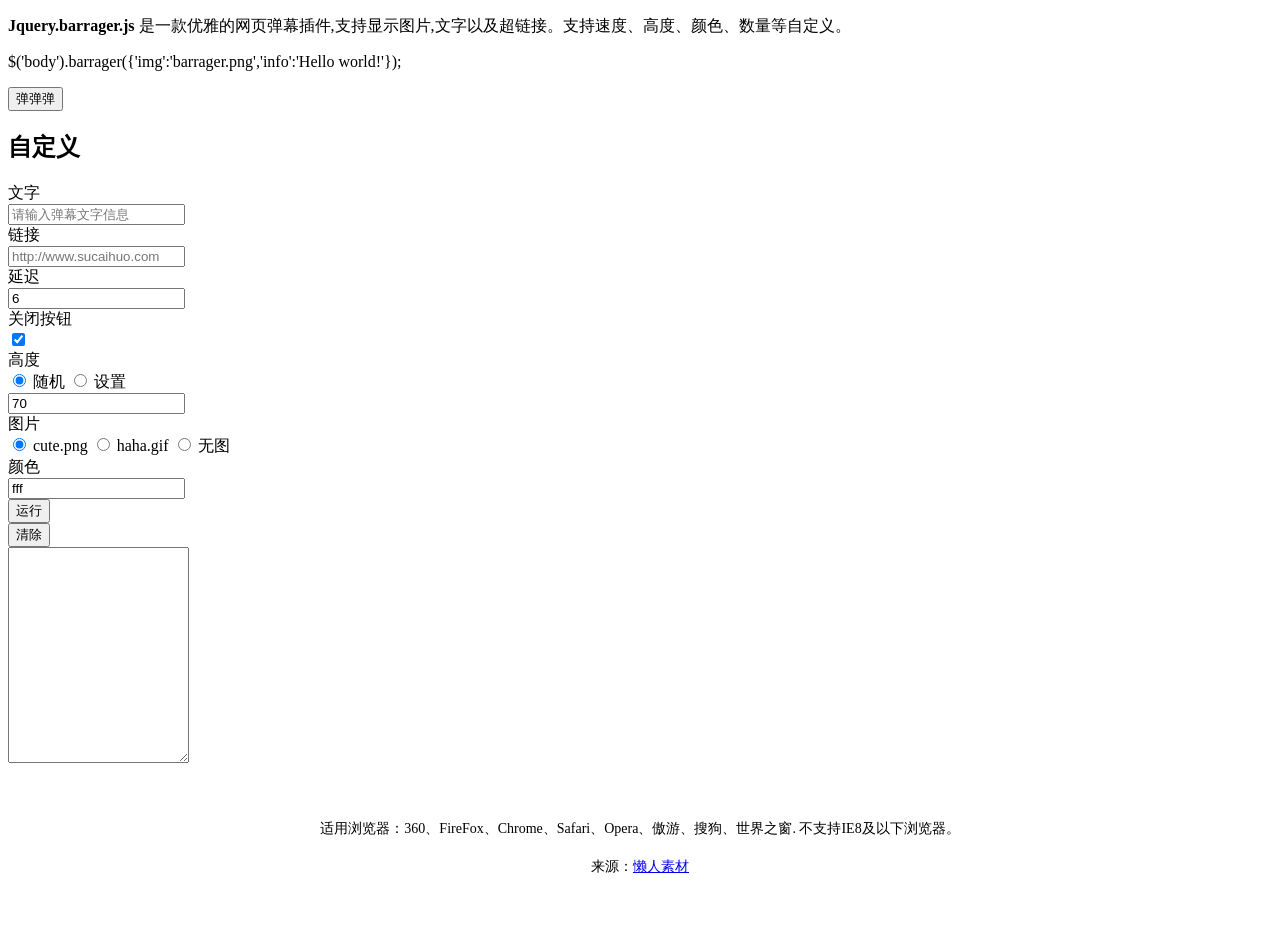
<file: barrager/index.html>
<!doctype html>
<html lang="zh">
<head>
<meta charset="UTF-8">
<meta http-equiv="X-UA-Compatible" content="IE=edge,chrome=1"> 
<meta name="viewport" content="width=device-width, initial-scale=1.0">
<title>可自定义的jQuery网页弹幕插件barrager</title>
<!-- <link rel="stylesheet" type="text/css" href="static/css/bootstrap.min.css" media="screen" />
<link rel="stylesheet" type="text/css" href="css/zzsc-demo.css">
<link rel="stylesheet" type="text/css" href="static/css/style.css" /> -->
<link rel="stylesheet" type="text/css" href="dist/css/barrager.css">
<!-- <link rel="stylesheet" type="text/css" href="static/pick-a-color/css/pick-a-color-1.2.3.min.css">
<link type="text/css" rel="stylesheet" href="static/syntaxhighlighter/styles/shCoreDefault.css"/> -->
</head>
<body class="bb-js">
<div class="zzsc-container">
	<div class="container">
		<section class="bb-section">
				<div class="lead-top">
					<p class="lead">
						<b>Jquery.barrager.js</b>  是一款优雅的网页弹幕插件,支持显示图片,文字以及超链接。支持速度、高度、颜色、数量等自定义。
					</p>
					<div class="text-center">
						<p class="hidden-xs bb-code code-leader">
							$('<span class="bb-code-string">body</span>').barrager(<span class="bb-code-string">{'img':'barrager.png','info':'Hello world!'}</span>);</br>
						</p>
						<p>
							<button  class="bb-trigger btn btn-primary btn-lg  bb-light-blue"  onclick="run_example()"> 弹弹弹</button>
						</p>
					</div>
				</div>
			</section>
			<section id="custom" class="bb-section">
			<div class="page-header">
				<h2>自定义</h2>
			</div>
			<div class="row">
				<div class="col-md-6">
					<form class="form-horizontal">
						<div class="form-group">
							<label class="col-sm-2 control-label" >文字</label>
							<div class="col-sm-6">
								<input class="form-control" name="info" type="text" placeholder="请输入弹幕文字信息"/>
							</div>
						</div>
						<div class="form-group">
							<label class="col-sm-2 control-label" >链接</label>
							<div class="col-sm-6">
								<input class="form-control" name="href" type="text" placeholder="http://www.sucaihuo.com"/>
							</div>
						</div>
						<div class="form-group">
							<label class="col-sm-2 control-label" >延迟</label>
							<div class="col-sm-2">
								<input  class="form-control"  name="speed" type="text" placeholder="6" value="6" />
							</div>
					  
							<label class="col-sm-2 control-label" >关闭按钮</label>
							<div class="col-sm-2">
								<input  class="form-control"  name="close" type="checkbox" checked   >
							</div>
							
						</div>
						<div class="form-group">
							<label class="col-sm-2 control-label" >高度</label>
							<div class="col-sm-4">
								<label class="radio-inline">
								  <input type="radio" name="bottomradio"   value="0" checked="checked"> 随机
								</label>
								<label class="radio-inline">                    
								   <input type="radio" name="bottomradio"   value="1" > 设置
								</label>
							</div>
							<div class="col-sm-2">
								<input class="form-control" name="bottom" type="text" placeholder="70"  value="70"   />
							</div>
						</div>
						<div class="form-group">
							<label class="col-sm-2 control-label" >图片</label>
							<div class="col-sm-6">
								<label class="radio-inline">
								  <input type="radio" name="img"  value="cute.png" checked=""> cute.png
								</label>
								<label class="radio-inline">
								  <input type="radio" name="img"  value="haha.gif"> haha.gif
								</label>
								<label class="radio-inline">
								  <input type="radio" name="img"   value="none">  无图
								</label>
							</div>
						</div>
						<div class="form-group">
							<label class="col-sm-2 control-label" >颜色</label>
							<div class="col-sm-6">
								<input type="text" value="fff" name="color" class="pick-a-color form-control">
							</div>
						</div>
					</form>
						<div class="form-group">
							<label class="col-sm-3 control-label" ></label>
							<div class="col-sm-3">
								<button  class="btn btn-primary   bb-light-blue"  onclick="run()"> 运行</button>
							</div>
														<div class="col-sm-3">
								<button  class="btn btn-warning   "  onclick="clear_barrage()"> 清除</button>
							</div>
						</div>
				</div>
				<div class="col-md-6">
						<textarea class="form-control" id="barrager-code" rows="14"  ></textarea>
				</div>
			</div>

			
		</section>
	</div>
</div>

<script type="text/javascript" src="js/jquery-1.11.0.min.js"></script>
<!-- <script type="text/javascript" src="static/js/bootstrap.min.js"></script>
<script type="text/javascript" src="static/js/tinycolor-0.9.15.min.js"></script>   -->
<script type="text/javascript" src="dist/js/jquery.barrager.min.js"></script>
<!-- <script type="text/javascript" src="static/syntaxhighlighter/scripts/shCore.js"></script>
<script type="text/javascript" src="static/syntaxhighlighter/scripts/shBrushJScript.js"></script>
<script type="text/javascript" src="static/syntaxhighlighter/scripts/shBrushPhp.js"></script>
<script type="text/javascript" src="static/pick-a-color/js/pick-a-color-1.2.3.min.js"></script>   -->
<script type="text/javascript">

String.prototype.format = function(args) {
	var result = this;
	if (arguments.length < 1) {
		return result;
	}
	var data = arguments;        
	if (arguments.length == 1 && typeof (args) == "object") {
		data = args;
	}
	for (var key in data) {
		var value = data[key];
		if (undefined != value) {
			result = result.replace("{" + key + "}", value);
		}
	}
	return result;
}
var  barrager_code=
	'var item={\n'+
	"   img:'{img}', //图片 \n"+
	"   info:'{info}', //文字 \n"+
	"   href:'{href}', //链接 \n"+
	"   close:{close}, //显示关闭按钮 \n"+
	"   speed:{speed}, //延迟,单位秒,默认6 \n"+
	"   bottom:{bottom}, //距离底部高度,单位px,默认随机 \n"+
	"   color:'{color}', //颜色,默认白色 \n"+
	"   old_ie_color:'{old_ie_color}', //ie低版兼容色,不能与网页背景相同,默认黑色 \n"+
	" }\n"+
	"$('body').barrager(item);"
	;

$(function() {

	SyntaxHighlighter.all();
	$(".pick-a-color").pickAColor();
   
	var  default_item={
			'img':'static/heisenberg.png',
			'info':'弹幕文字信息',
			'href':'http://sc.chinaz.com',
			'close':true,
			'speed':6,
			'bottom':70,
			'color':'#fff' ,
			'old_ie_color':'#000000'
		};
	var item={'img':'static/img/heisenberg.png','href':'http://www.baidu.com','info':'Jquery.barrager.js 专业的网页弹幕插件'};
	//item1={'href':'http://www.baidu.com','info':'这是一条很长很长的字幕','close':false};
	$('#barrager-code').val(barrager_code.format(default_item));


	$('body').barrager(item);
	 //每条弹幕发送间隔
	var looper_time=3*1000;
	//是否首次执行
	var run_once=true;
   // do_barrager();

	function do_barrager(){
		if(run_once ){
			//如果是首次执行,则设置一个定时器,并且把首次执行置为false
			looper=setInterval(do_barrager,looper_time);                
			run_once=false;
		}
		//获取
		$.getJSON('server.php?mode=1',function(data){
			//是否有数据
			if(data.info){

				 $('body').barrager(data);
			}

		});
	}

	function barrager(){
	}
});

function  run(){

	var  info=$('input[name=info]').val();
	(info == '' ) ?  info='请填写弹幕文字' : info=info;
	var  href=$('input[name=href]').val();
	var  speed=parseInt($('input[name=speed]').val());
	var  bottom=parseInt($('input[name=bottom]').val());
	var  code=barrager_code;
	if($('input:radio[name=bottomradio]:checked').val() == 0){
	var  window_height=$(window).height()-150;
	bottom=Math.floor(Math.random()*window_height+40);
	code=code.replace("   bottom:{bottom}, //距离底部高度,单位px,默认随机 \n",'');

	}

	var  img=$('input:radio[name=img]:checked').val();
	
	if   (img == 'none' ){

		code=code.replace("   img:'{img}', //图片 \n",'');
	}
	var  item={
			'img':'static/img/'+img,
			'info':info,
			'href':href,
			'close':true,
			'speed':speed,
			'bottom':bottom,
			'color':'#'+$('input[name=color').val(),
			'old_ie_color':'#'+$('input[name=color').val()
			};

	 if(!$('input[name=close]').is(':checked')){


		item.close=false;


	}
	code=code.format(item);
	console.log(code);
	$('#barrager-code').val(code);
	eval(code);
}

function  clear_barrage(){

	$.fn.barrager.removeAll();
}
function  run_example(){

var example_item={'img':'static/img/heisenberg.png','info':'Hello world!'};
$('body').barrager(example_item);
return false;

}

</script>

<div style="text-align:center;margin:50px 0; font:normal 14px/24px 'MicroSoft YaHei';">
<p>适用浏览器：360、FireFox、Chrome、Safari、Opera、傲游、搜狗、世界之窗. 不支持IE8及以下浏览器。</p>
<p>来源：<a href="http://www.lanrenzhijia.com/" target="_blank">懒人素材</a></p>
</div>
</body>
</html>
</file>
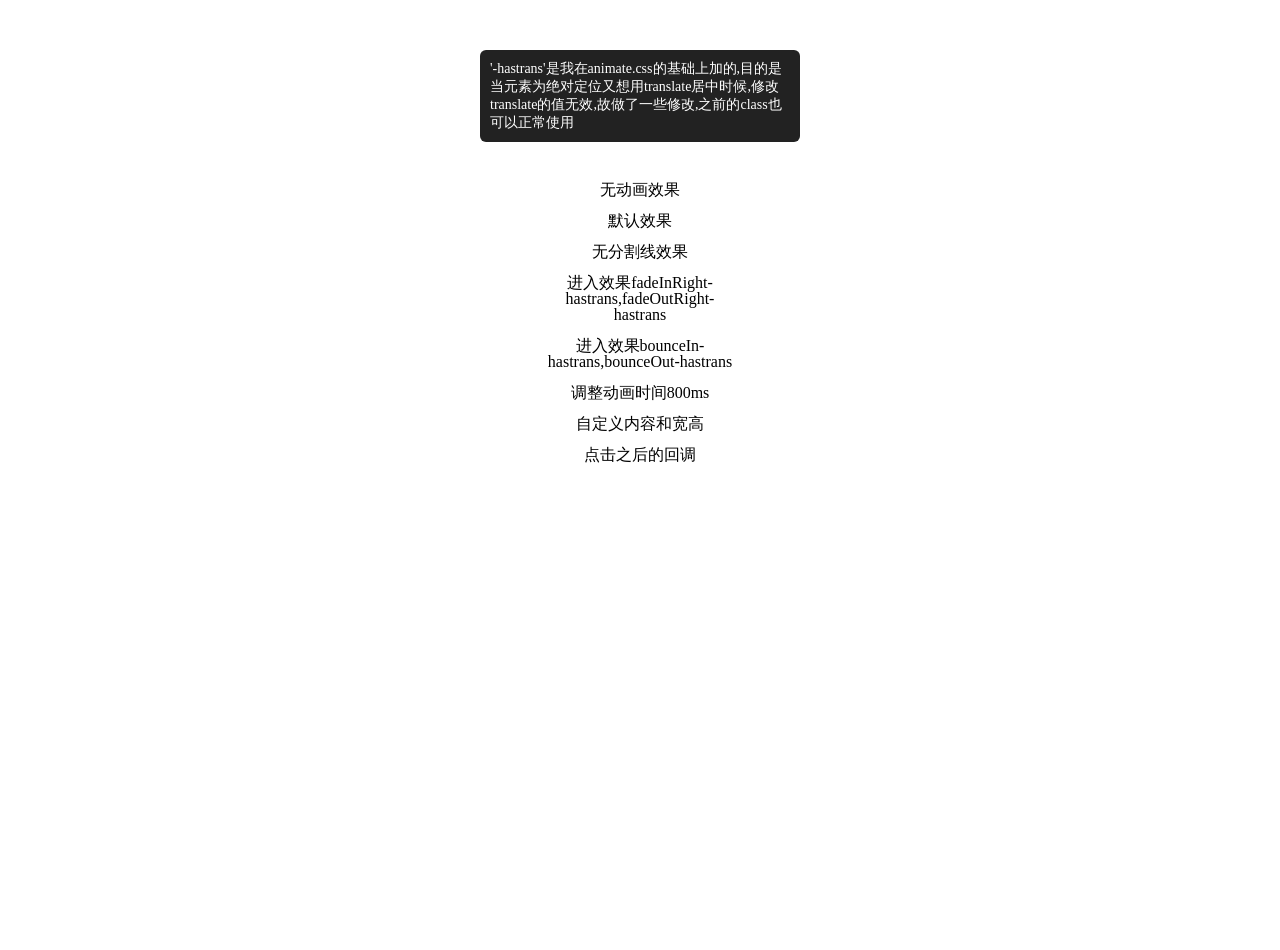
<file: chat_box/index.html>
<!DOCTYPE html>
<html lang="en">
<head>
	<meta charset="UTF-8">
	<title>centerMenu的测试</title>
	<link rel="shortcut icon" href="http://www.daiwei.org/index/images/logo/favicon.ico">
	<meta name="viewport" content="width=device-width, initial-scale=1.0,maximum-scale=1.0, user-scalable=no"/>
	<link rel="stylesheet" href="http://www.daiwei.org/global/css/global.css">
	<link rel="stylesheet" href="css/animate.css">
	<link rel="stylesheet" href="http://www.daiwei.org/components/toast/css/toast.css">	
	<link rel="stylesheet" href="css/centermenu.css">
</head>

<style>
	body,html{
		height: 100%;
		/*display: flex;
		align-items: center;
		justify-content: center;
		flex-direction: column;*/
	}

	.ul-centermenu{
		width: 200px;
		margin: 0 auto;
	}

	.ul-centermenu li{
		width: 100%;
		text-align: center;
		margin-bottom: 15px;
	}

</style>

<body>
	<p style="width: 300px;margin: 50px auto;background: #222;color: #fff;margin-bottom: 40px;border-radius: 6px;padding: 10px;font-size: 14px;line-height: normal;">'-hastrans'是我在animate.css的基础上加的,目的是当元素为绝对定位又想用translate居中时候,修改translate的值无效,故做了一些修改,之前的class也可以正常使用</p>
	<ul class="ul-centermenu">
		<li class="dw-btn btn-danger has-hover centermenu" onclick="centermenu0()">无动画效果</li>
		<li class="dw-btn btn-success has-hover centermenu" onclick="centermenu1()">默认效果</li>
		<li class="dw-btn btn-primary has-hover centermenu" onclick="centermenu2()">无分割线效果</li>
		<li class="dw-btn btn-danger has-hover centermenu" onclick="centermenu3()">进入效果fadeInRight-hastrans,fadeOutRight-hastrans</li>
		<li class="dw-btn btn-warning has-hover centermenu" onclick="centermenu4()">进入效果bounceIn-hastrans,bounceOut-hastrans</li>
		<li class="dw-btn btn-success has-hover centermenu" onclick="centermenu5()">调整动画时间800ms</li>
		<li class="dw-btn btn-primary has-hover centermenu" onclick="centermenu6()">自定义内容和宽高</li>
		<li class="dw-btn btn-danger has-hover centermenu" onclick="centermenu7()">点击之后的回调</li>
	</ul>
</body>

<script src="js/jquery-1.7.2.min.js"></script>
<!-- <script src="http://www.daiwei.org/components/toast/js/toast.js"></script> -->
<script src="js/centermenu.js"></script>
<script>
	function centermenu0(){
		$('body').centermenu({
			duration:0,
		});
	}

	function centermenu1(){
		$('body').centermenu();
	}

	function centermenu2(){
		$('body').centermenu({
			hasLineBorder:false,
		});
	}

	function centermenu3(){
		$('body').centermenu({
			animateIn:'fadeInRight-hastrans',
			animateOut:'fadeOutRight-hastrans',
			hasLineBorder:false,
			duration:800,
		});
	}

	function centermenu4(){
		$('body').centermenu({
			animateIn:'bounceIn-hastrans',
			animateOut:'bounceOut-hastrans',
			hasLineBorder:false,
		});
	}

	function centermenu5(){
		$('body').centermenu({
			animateIn:'bounceIn-hastrans',
			animateOut:'bounceOut-hastrans',
			hasLineBorder:false,
			duration:800,
		});
	}

	function centermenu6(){
		$('body').centermenu({
			animateIn:'bounceIn-hastrans',
			animateOut:'bounceOut-hastrans',
			hasLineBorder:false,
			duration:300,
			source:['复制','分享','搜索'],
			liWidth:300,
			liHeight:50,
		});
	}

	function centermenu7(){
		$('body').centermenu({
			animateIn:'fadeInDownBig-hastrans',
			animateOut:'fadeOutDownBig-hastrans',
			hasLineBorder:false,
			duration:600,
			source:['复制','分享','搜索'],
			liWidth:300,
			liHeight:50,
			click:function(ret){
				//这里的showMessage是调用的另一个插件  toast
				showMessage(JSON.stringify(ret));
			}
		});
	}
</script>
</html>
</file>
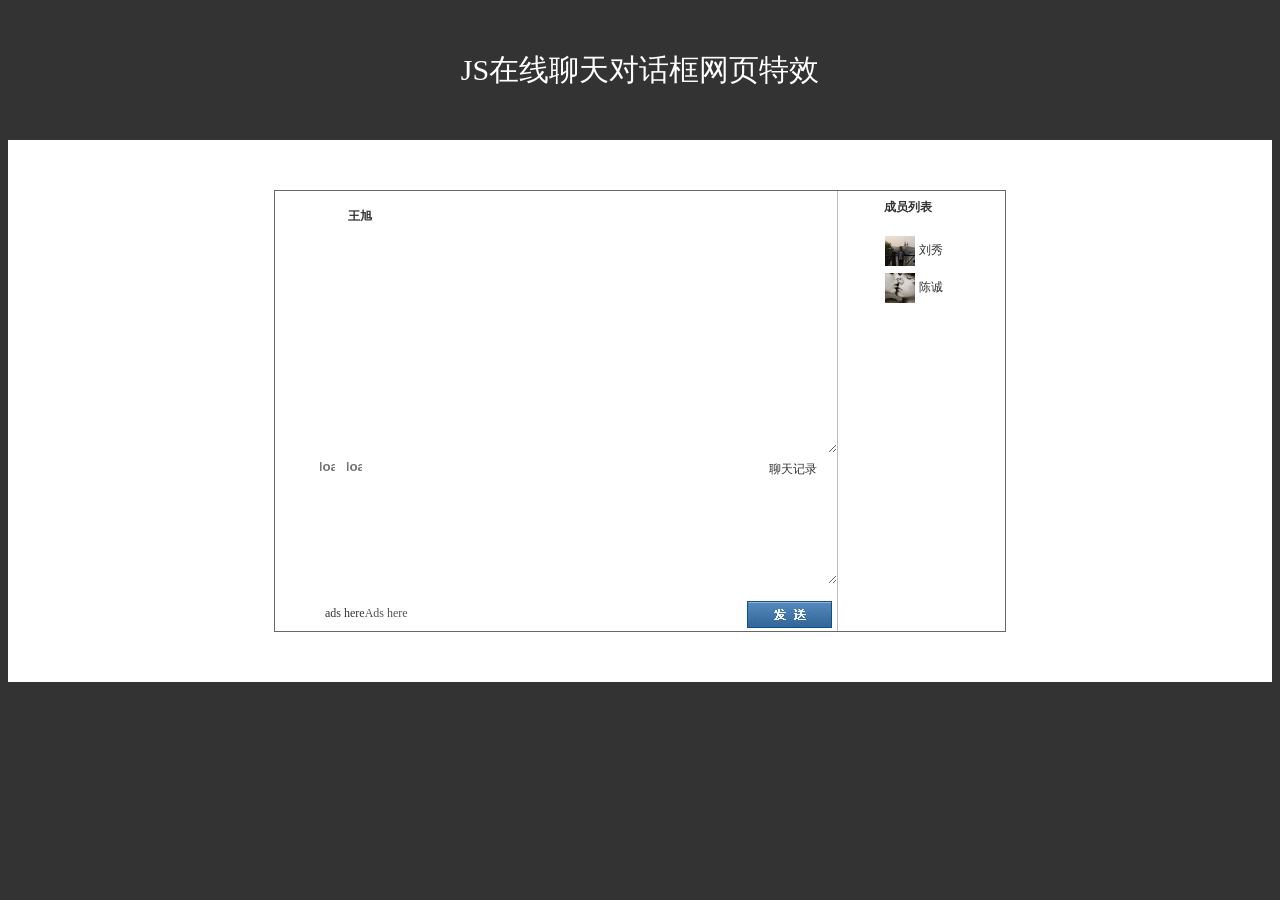
<file: client/qqchat.html>
<!DOCTYPE html PUBLIC "-//W3C//DTD XHTML 1.0 Transitional//EN" "http://www.w3.org/TR/xhtml1/DTD/xhtml1-transitional.dtd">
<html xmlns="http://www.w3.org/1999/xhtml">

<head>
    <meta http-equiv="Content-Type" content="text/html; charset=utf8" />
    <title>JS在线聊天对话框网页特效</title>
    <link rel="stylesheet" type="text/css" href="css/chat.css" />
    <script type="text/javascript" src="js/jquery-2.1.1.min.js"></script>
</head>

<body class="keBody">
    <h1 class="keTitle">JS在线聊天对话框网页特效</h1>
    <div class="kePublic">
        <!--效果html开始-->
        <div class="content">
            <div class="chatBox">
                <div class="chatLeft">
                    <div class="chat01">
                        <div class="chat01_title">
                            <ul class="talkTo">
                                <li><a href="javascript:;">王旭</a></li>
                            </ul>
                            <a class="close_btn" href="javascript:;"></a>
                        </div>
                        <div class="chat01_content">
                            <div class="message_box mes1">
                            </div>
                            <div class="message_box mes2">
                            </div>
                            <div class="message_box mes3" style="display: block;">
                            </div>
                            <div class="message_box mes4">
                            </div>
                            <div class="message_box mes5">
                            </div>
                            <div class="message_box mes6">
                            </div>
                            <div class="message_box mes7">
                            </div>
                            <div class="message_box mes8">
                            </div>
                            <div class="message_box mes9">
                            </div>
                            <div class="message_box mes10">
                            </div>
                        </div>
                    </div>
                    <div class="chat02">
                        <div class="chat02_title">
                            <a class="chat02_title_btn ctb01" href="javascript:;"></a>
                            <a class="chat02_title_btn ctb02" href="javascript:;" title="选择文件">
                                <embed width="15" height="16" flashvars="swfid=2556975203&amp;maxSumSize=50&amp;maxFileSize=50&amp;maxFileNum=1&amp;multiSelect=0&amp;uploadAPI=http%3A%2F%2Fupload.api.weibo.com%2F2%2Fmss%2Fupload.json%3Fsource%3D209678993%26tuid%3D1887188824&amp;initFun=STK.webim.ui.chatWindow.msgToolBar.upload.initFun&amp;sucFun=STK.webim.ui.chatWindow.msgToolBar.upload.sucFun&amp;errFun=STK.webim.ui.chatWindow.msgToolBar.upload.errFun&amp;beginFun=STK.webim.ui.chatWindow.msgToolBar.upload.beginFun&amp;showTipFun=STK.webim.ui.chatWindow.msgToolBar.upload.showTipFun&amp;hiddenTipFun=STK.webim.ui.chatWindow.msgToolBar.upload.hiddenTipFun&amp;areaInfo=0-16|12-16&amp;fExt=*.jpg;*.gif;*.jpeg;*.png|*&amp;fExtDec=选择图片|选择文件"
                                    data="upload.swf" wmode="transparent" bgcolor="" allowscriptaccess="always" allowfullscreen="true"
                                    scale="noScale" menu="false" type="application/x-shockwave-flash" src="http://service.weibo.com/staticjs/tools/upload.swf?v=36c9997f1313d1c4"
                                    id="swf_3140">
                            </a>
                            <a class="chat02_title_btn ctb03" href="javascript:;" title="选择附件">
                                <embed width="15" height="16" flashvars="swfid=2556975203&amp;maxSumSize=50&amp;maxFileSize=50&amp;maxFileNum=1&amp;multiSelect=0&amp;uploadAPI=http%3A%2F%2Fupload.api.weibo.com%2F2%2Fmss%2Fupload.json%3Fsource%3D209678993%26tuid%3D1887188824&amp;initFun=STK.webim.ui.chatWindow.msgToolBar.upload.initFun&amp;sucFun=STK.webim.ui.chatWindow.msgToolBar.upload.sucFun&amp;errFun=STK.webim.ui.chatWindow.msgToolBar.upload.errFun&amp;beginFun=STK.webim.ui.chatWindow.msgToolBar.upload.beginFun&amp;showTipFun=STK.webim.ui.chatWindow.msgToolBar.upload.showTipFun&amp;hiddenTipFun=STK.webim.ui.chatWindow.msgToolBar.upload.hiddenTipFun&amp;areaInfo=0-16|12-16&amp;fExt=*.jpg;*.gif;*.jpeg;*.png|*&amp;fExtDec=选择图片|选择文件"
                                    data="upload.swf" wmode="transparent" bgcolor="" allowscriptaccess="always" allowfullscreen="true"
                                    scale="noScale" menu="false" type="application/x-shockwave-flash" src="http://service.weibo.com/staticjs/tools/upload.swf?v=36c9997f1313d1c4"
                                    id="swf_3140">
                            </a>
                            <label class="chat02_title_t">
                            <a href="chat.htm" target="_blank">聊天记录</a></label>
                            <div class="wl_faces_box">
                                <div class="wl_faces_content">
                                    <div class="title">
                                        <ul>
                                            <li class="title_name">常用表情</li>
                                            <li class="wl_faces_close"><span>&nbsp;</span></li>
                                        </ul>
                                    </div>
                                    <div class="wl_faces_main">
                                        <ul>
                                            <li><a href="javascript:;">
                                            <img src="img/emo_01.gif" /></a></li>
                                            <li><a href="javascript:;">
                                                <img src="img/emo_02.gif" /></a></li>
                                            <li><a href="javascript:;">
                                                    <img src="img/emo_03.gif" /></a></li>
                                            <li><a href="javascript:;">
                                            <img src="img/emo_04.gif" /></a></li>
                                            <li><a href="javascript:;">
                                                <img src="img/emo_05.gif" /></a></li>
                                            <li><a href="javascript:;">
                                                    <img src="img/emo_06.gif" /></a></li>
                                            <li><a href="javascript:;">
                                            <img src="img/emo_07.gif" /></a></li>
                                            <li><a href="javascript:;">
                                                <img src="img/emo_08.gif" /></a></li>
                                            <li><a href="javascript:;">
                                                    <img src="img/emo_09.gif" /></a></li>
                                            <li><a href="javascript:;">
                                            <img src="img/emo_10.gif" /></a></li>
                                            <li><a href="javascript:;">
                                                <img src="img/emo_11.gif" /></a></li>
                                            <li><a href="javascript:;">
                                                    <img src="img/emo_12.gif" /></a></li>
                                            <li><a href="javascript:;">
                                            <img src="img/emo_13.gif" /></a></li>
                                            <li><a href="javascript:;">
                                                <img src="img/emo_14.gif" /></a></li>
                                            <li><a href="javascript:;">
                                                    <img src="img/emo_15.gif" /></a></li>
                                            <li><a href="javascript:;">
                                            <img src="img/emo_16.gif" /></a></li>
                                            <li><a href="javascript:;">
                                                <img src="img/emo_17.gif" /></a></li>
                                            <li><a href="javascript:;">
                                                    <img src="img/emo_18.gif" /></a></li>
                                            <li><a href="javascript:;">
                                            <img src="img/emo_19.gif" /></a></li>
                                            <li><a href="javascript:;">
                                                <img src="img/emo_20.gif" /></a></li>
                                            <li><a href="javascript:;">
                                                    <img src="img/emo_21.gif" /></a></li>
                                            <li><a href="javascript:;">
                                            <img src="img/emo_22.gif" /></a></li>
                                            <li><a href="javascript:;">
                                                <img src="img/emo_23.gif" /></a></li>
                                            <li><a href="javascript:;">
                                                    <img src="img/emo_24.gif" /></a></li>
                                            <li><a href="javascript:;">
                                            <img src="img/emo_25.gif" /></a></li>
                                            <li><a href="javascript:;">
                                                <img src="img/emo_26.gif" /></a></li>
                                            <li><a href="javascript:;">
                                                    <img src="img/emo_27.gif" /></a></li>
                                            <li><a href="javascript:;">
                                            <img src="img/emo_28.gif" /></a></li>
                                            <li><a href="javascript:;">
                                                <img src="img/emo_29.gif" /></a></li>
                                            <li><a href="javascript:;">
                                                    <img src="img/emo_30.gif" /></a></li>
                                            <li><a href="javascript:;">
                                            <img src="img/emo_31.gif" /></a></li>
                                            <li><a href="javascript:;">
                                                <img src="img/emo_32.gif" /></a></li>
                                            <li><a href="javascript:;">
                                                    <img src="img/emo_33.gif" /></a></li>
                                            <li><a href="javascript:;">
                                            <img src="img/emo_34.gif" /></a></li>
                                            <li><a href="javascript:;">
                                                <img src="img/emo_35.gif" /></a></li>
                                            <li><a href="javascript:;">
                                                    <img src="img/emo_36.gif" /></a></li>
                                            <li><a href="javascript:;">
                                            <img src="img/emo_37.gif" /></a></li>
                                            <li><a href="javascript:;">
                                                <img src="img/emo_38.gif" /></a></li>
                                            <li><a href="javascript:;">
                                                    <img src="img/emo_39.gif" /></a></li>
                                            <li><a href="javascript:;">
                                            <img src="img/emo_40.gif" /></a></li>
                                            <li><a href="javascript:;">
                                                <img src="img/emo_41.gif" /></a></li>
                                            <li><a href="javascript:;">
                                                    <img src="img/emo_42.gif" /></a></li>
                                            <li><a href="javascript:;">
                                            <img src="img/emo_43.gif" /></a></li>
                                            <li><a href="javascript:;">
                                                <img src="img/emo_44.gif" /></a></li>
                                            <li><a href="javascript:;">
                                                    <img src="img/emo_45.gif" /></a></li>
                                            <li><a href="javascript:;">
                                            <img src="img/emo_46.gif" /></a></li>
                                            <li><a href="javascript:;">
                                                <img src="img/emo_47.gif" /></a></li>
                                            <li><a href="javascript:;">
                                                    <img src="img/emo_48.gif" /></a></li>
                                            <li><a href="javascript:;">
                                            <img src="img/emo_49.gif" /></a></li>
                                            <li><a href="javascript:;">
                                                <img src="img/emo_50.gif" /></a></li>
                                            <li><a href="javascript:;">
                                                    <img src="img/emo_51.gif" /></a></li>
                                            <li><a href="javascript:;">
                                            <img src="img/emo_52.gif" /></a></li>
                                            <li><a href="javascript:;">
                                                <img src="img/emo_53.gif" /></a></li>
                                            <li><a href="javascript:;">
                                                    <img src="img/emo_54.gif" /></a></li>
                                            <li><a href="javascript:;">
                                            <img src="img/emo_55.gif" /></a></li>
                                            <li><a href="javascript:;">
                                                <img src="img/emo_56.gif" /></a></li>
                                            <li><a href="javascript:;">
                                                    <img src="img/emo_57.gif" /></a></li>
                                            <li><a href="javascript:;">
                                            <img src="img/emo_58.gif" /></a></li>
                                            <li><a href="javascript:;">
                                                <img src="img/emo_59.gif" /></a></li>
                                            <li><a href="javascript:;">
                                                    <img src="img/emo_60.gif" /></a></li>
                                        </ul>
                                    </div>
                                </div>
                                <div class="wlf_icon">
                                </div>
                            </div>
                        </div>
                        <div class="chat02_content">
                            <textarea id="textarea"></textarea>
                        </div>
                        <div class="chat02_bar">
                            <ul>
                                <li style="left: 20px; top: 10px; padding-left: 30px;">ads here<a href="http://www.jq22.com/" target="_blank">Ads here</a></li>
                                <li style="right: 5px; top: 5px;"><a href="javascript:;">
                                <img src="img/send_btn.jpg"></a></li>
                            </ul>
                        </div>
                    </div>
                </div>
                <div class="chatRight">
                    <div class="chat03">
                        <div class="chat03_title">
                            <label class="chat03_title_t">
                            成员列表</label>
                        </div>
                        <div class="chat03_content">
                            <ul>
                                <li>
                                    <label class="online">
                                </label>
                                    <a href="javascript:;">
                                    <img src="img/head/2013.jpg"></a><a href="javascript:;"
                                        class="chat03_name">刘秀</a>
                                </li>
                                <li>
                                    <label class="offline">
                                </label>
                                    <a href="javascript:;">
                                    <img src="img/head/2014.jpg"></a><a href="javascript:;"
                                        class="chat03_name">陈诚</a>
                                </li>
                            </ul>
                        </div>
                    </div>
                </div>
                <div style="clear: both;"></div>
            </div>
        </div>
        <!--效果html结束-->
    </div>
    <script type="text/javascript" src="js/chat.js"></script>
</body>

</html>
</file>
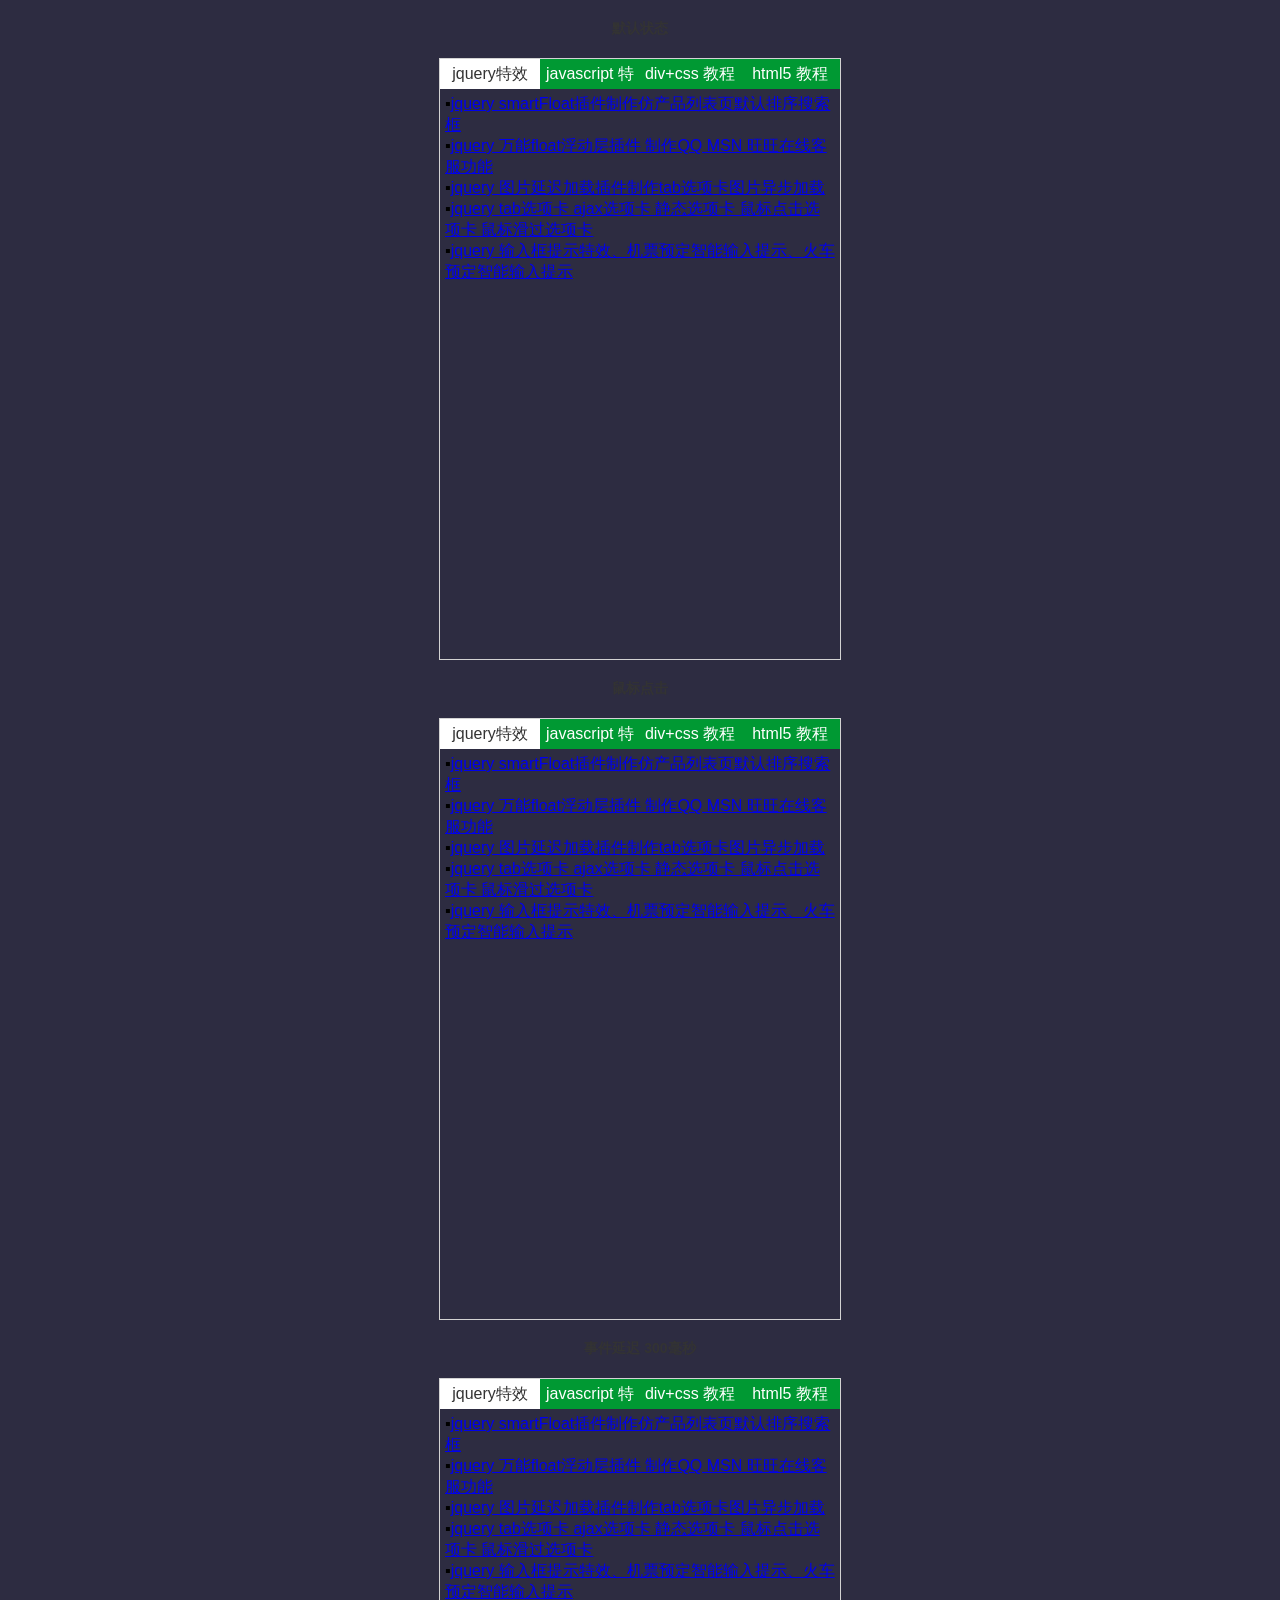
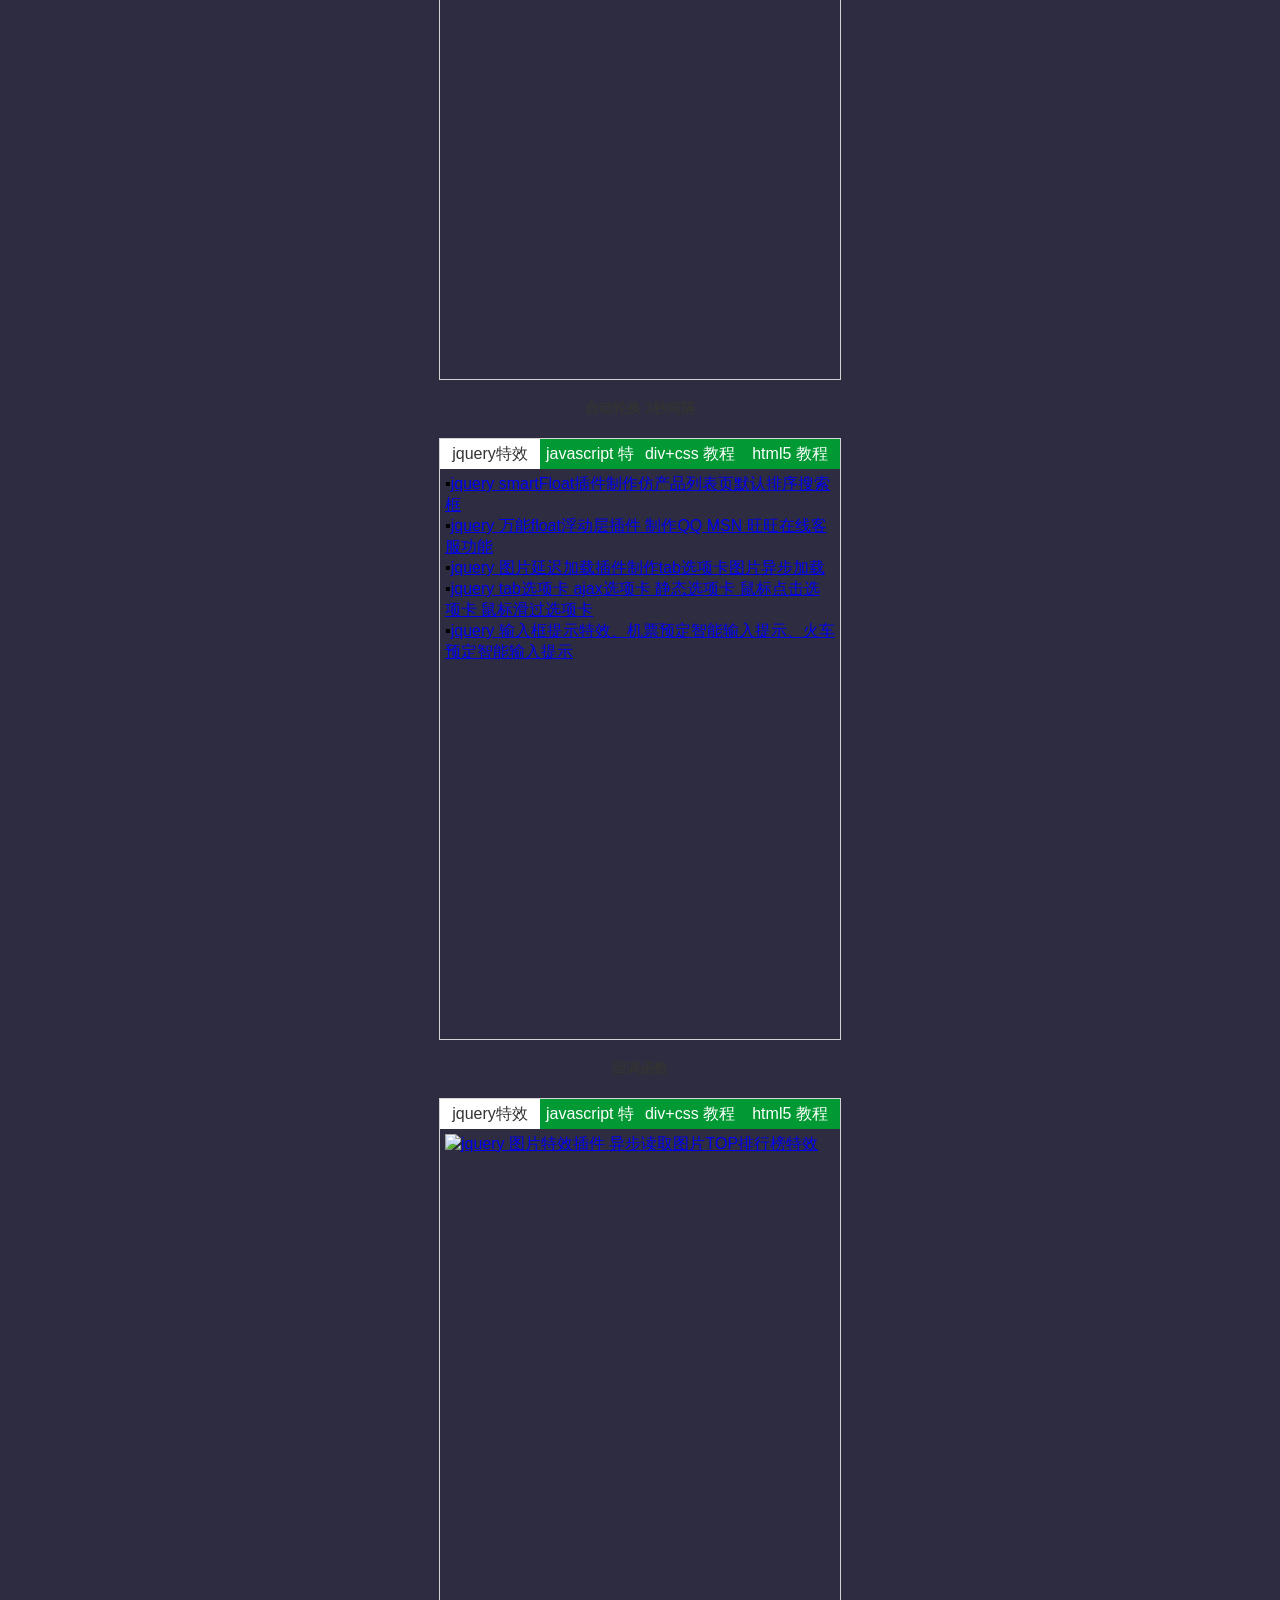
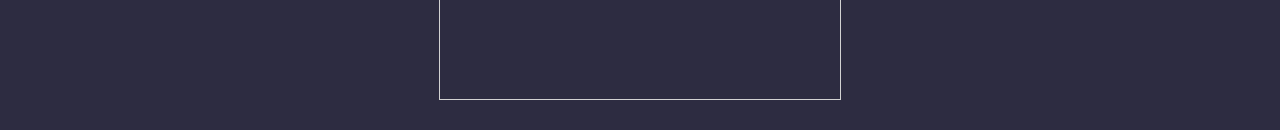
<file: client/tabs.html>
<!DOCTYPE html PUBLIC "-//W3C//DTD XHTML 1.0 Transitional//EN" "http://www.w3.org/TR/xhtml1/DTD/xhtml1-transitional.dtd">

<html xmlns="http://www.w3.org/1999/xhtml">

<head>

<meta http-equiv="Content-Type" content="text/html; charset=utf-8" />

<title>jquery tabs</title>

<link rel="stylesheet" type="text/css" href="css/popup.css">

</head>


<body>







<h3>默认状态</h3>

		

		<div class="box demo1">

			<ul class="tab_menu">

				<li class="current"><a href="http://www.jq22.com/">jquery特效</a></li>

				<li><a href="http://www.jq22.com/">javascript 特效</a></li>

				<li><a href="http://www.jq22.com/">div+css 教程</a></li>

				<li><a href="http://www.jq22.com/">html5 教程</a></li>

			</ul>

			<div class="tab_box">

				<div>

					<ul>

						<li><span>▪</span><a href="http://www.jq22.com/" title="jquery smartFloat插件制作仿产品列表页默认排序搜索框">jquery smartFloat插件制作仿产品列表页默认排序搜索框</a></li>

						<li><span>▪</span><a href="http://www.jq22.com/" title="jquery 万能float浮动层插件 制作QQ MSN 旺旺在线客服功能">jquery 万能float浮动层插件 制作QQ MSN 旺旺在线客服功能</a></li>

						<li><span>▪</span><a href="http://www.jq22.com/" title="jquery 图片延迟加载插件制作tab选项卡图片异步加载">jquery 图片延迟加载插件制作tab选项卡图片异步加载</a></li>

						<li><span>▪</span><a href="http://www.jq22.com/" title="jquery tab选项卡 ajax选项卡 静态选项卡 鼠标点击选项卡 鼠标滑过选项卡">jquery tab选项卡 ajax选项卡 静态选项卡 鼠标点击选项卡 鼠标滑过选项卡</a></li>

						<li><span>▪</span><a href="http://www.jq22.com/" title="jquery 输入框提示特效、机票预定智能输入提示、火车预定智能输入提示">jquery 输入框提示特效、机票预定智能输入提示、火车预定智能输入提示</a></li>

					</ul>

				</div>

				<div class="hide">

					<ul>

						<li><span>▪</span><a href="http://www.jq22.com/" title="javascript jscolor colorpicker js颜色选择器插件10多种调用颜色方法与取值">javascript jscolor colorpicker js颜色选择器插件10多种调用颜色方法与取值</a></li>

						<li><span>▪</span><a href="http://www.jq22.com/" title="javascript图片特效 网站banner制作焦点图片切换带按钮和固定图标控制图片左右滚动">javascript图片特效 网站banner制作焦点图片切换带按钮和固定图标控制图片左右滚动</a></li>

						<li><span>▪</span><a href="http://www.jq22.com/" title="javascript滚动图片插件支持单排图片上下滚动、图片无缝滚动">javascript滚动图片插件支持单排图片上下滚动、图片无缝滚动</a></li>

						<li><span>▪</span><a href="http://www.jq22.com/" title="js多功能选项卡插件 选项卡自动切换内容图片延迟加载">js多功能选项卡插件 选项卡自动切换内容图片延迟加载</a></li>

						<li><span>▪</span><a href="http://www.jq22.com/" title=" javascript滚动图片按钮控制图片左右自动滚动"> javascript滚动图片按钮控制图片左右自动滚动</a></li>

					</ul>

				</div>

				<div class="hide">

					<ul>

						<li><span>▪</span><a href="http://www.jq22.com/" title="div+css制作非常实用的24款分页页码css代码">div+css制作非常实用的24款分页页码css代码</a></li>

						<li><span>▪</span><a href="http://www.jq22.com/" title="用div+css3美化制作动画导航特效鼠标滑过动画显示">用div+css3美化制作动画导航特效鼠标滑过动画显示</a></li>

						<li><span>▪</span><a href="http://www.jq22.com/" title="用div+css制作纯CSS下拉菜单，兼容IE6 IE7 IE8及以上 Firefox">用div+css制作纯CSS下拉菜单，兼容IE6 IE7 IE8及以上 Firefox</a></li>

						<li><span>▪</span><a href="http://www.jq22.com/" title="CSS如何定位工程">CSS如何定位工程</a></li>

						<li><span>▪</span><a href="http://www.jq22.com/" title="用div+css制作一个CSS3的简约图标导航菜单">用div+css制作一个CSS3的简约图标导航菜单</a></li>

					</ul>

				</div>

				<div class="hide">

					<ul>

						<li><span>▪</span><a href="http://www.jq22.com/" title="jquery HTML5 幻灯片插件 用 Canvas 制作类似百叶窗拍摄快门摄影拍摄效果">jquery HTML5 幻灯片插件 用 Canvas 制作类似百叶窗拍摄快门摄影拍摄效果</a></li>

						<li><span>▪</span><a href="http://www.jq22.com/" title="制作CSS3和HTML5的一个单页网站模板">制作CSS3和HTML5的一个单页网站模板</a></li>

						<li><span>▪</span><a href="http://www.jq22.com/" title="jquery 幻灯片切换应用一个HTML5的幻灯片">jquery 幻灯片切换应用一个HTML5的幻灯片</a></li>

						<li><span>▪</span><a href="http://www.jq22.com/" title="jquery 图片滚动特效应用旋转幻灯片使用jQuery和CSS3">jquery 图片滚动特效应用旋转幻灯片使用jQuery和CSS3</a></li>

					</ul>

				</div>

			</div>

		</div><!--demo1 end-->

		

		<h3>鼠标点击</h3>

	

		<div class="box demo2">

			<ul class="tab_menu">

				<li class="current">jquery特效</li>

				<li>javascript 特效</li>

				<li>div+css 教程</li>

				<li>html5 教程</li>

			</ul>

			<div class="tab_box">

				<div>

					<ul>

						<li><span>▪</span><a href="http://www.jq22.com/" title="jquery smartFloat插件制作仿产品列表页默认排序搜索框">jquery smartFloat插件制作仿产品列表页默认排序搜索框</a></li>

						<li><span>▪</span><a href="http://www.jq22.com/" title="jquery 万能float浮动层插件 制作QQ MSN 旺旺在线客服功能">jquery 万能float浮动层插件 制作QQ MSN 旺旺在线客服功能</a></li>

						<li><span>▪</span><a href="http://www.jq22.com/" title="jquery 图片延迟加载插件制作tab选项卡图片异步加载">jquery 图片延迟加载插件制作tab选项卡图片异步加载</a></li>

						<li><span>▪</span><a href="http://www.jq22.com/" title="jquery tab选项卡 ajax选项卡 静态选项卡 鼠标点击选项卡 鼠标滑过选项卡">jquery tab选项卡 ajax选项卡 静态选项卡 鼠标点击选项卡 鼠标滑过选项卡</a></li>

						<li><span>▪</span><a href="http://www.jq22.com/" title="jquery 输入框提示特效、机票预定智能输入提示、火车预定智能输入提示">jquery 输入框提示特效、机票预定智能输入提示、火车预定智能输入提示</a></li>

					</ul>

				</div>

				<div class="hide">

					<ul>

						<li><span>▪</span><a href="http://www.jq22.com/" title="javascript jscolor colorpicker js颜色选择器插件10多种调用颜色方法与取值">javascript jscolor colorpicker js颜色选择器插件10多种调用颜色方法与取值</a></li>

						<li><span>▪</span><a href="http://www.jq22.com/" title="javascript图片特效 网站banner制作焦点图片切换带按钮和固定图标控制图片左右滚动">javascript图片特效 网站banner制作焦点图片切换带按钮和固定图标控制图片左右滚动</a></li>

						<li><span>▪</span><a href="http://www.jq22.com/" title="javascript滚动图片插件支持单排图片上下滚动、图片无缝滚动">javascript滚动图片插件支持单排图片上下滚动、图片无缝滚动</a></li>

						<li><span>▪</span><a href="http://www.jq22.com/" title="js多功能选项卡插件 选项卡自动切换内容图片延迟加载">js多功能选项卡插件 选项卡自动切换内容图片延迟加载</a></li>

						<li><span>▪</span><a href="http://www.jq22.com/" title=" javascript滚动图片按钮控制图片左右自动滚动"> javascript滚动图片按钮控制图片左右自动滚动</a></li>

					</ul>

				</div>

				<div class="hide">

					<ul>

						<li><span>▪</span><a href="http://www.jq22.com/" title="div+css制作非常实用的24款分页页码css代码">div+css制作非常实用的24款分页页码css代码</a></li>

						<li><span>▪</span><a href="http://www.jq22.com/" title="用div+css3美化制作动画导航特效鼠标滑过动画显示">用div+css3美化制作动画导航特效鼠标滑过动画显示</a></li>

						<li><span>▪</span><a href="http://www.jq22.com/" title="用div+css制作纯CSS下拉菜单，兼容IE6 IE7 IE8及以上 Firefox">用div+css制作纯CSS下拉菜单，兼容IE6 IE7 IE8及以上 Firefox</a></li>

						<li><span>▪</span><a href="http://www.jq22.com/" title="CSS如何定位工程">CSS如何定位工程</a></li>

						<li><span>▪</span><a href="http://www.jq22.com/" title="用div+css制作一个CSS3的简约图标导航菜单">用div+css制作一个CSS3的简约图标导航菜单</a></li>

					</ul>

				</div>

				<div class="hide">

					<ul>

						<li><span>▪</span><a href="http://www.jq22.com/" title="jquery HTML5 幻灯片插件 用 Canvas 制作类似百叶窗拍摄快门摄影拍摄效果">jquery HTML5 幻灯片插件 用 Canvas 制作类似百叶窗拍摄快门摄影拍摄效果</a></li>

						<li><span>▪</span><a href="http://www.jq22.com/" title="制作CSS3和HTML5的一个单页网站模板">制作CSS3和HTML5的一个单页网站模板</a></li>

						<li><span>▪</span><a href="http://www.jq22.com/" title="jquery 幻灯片切换应用一个HTML5的幻灯片">jquery 幻灯片切换应用一个HTML5的幻灯片</a></li>

						<li><span>▪</span><a href="http://www.jq22.com/" title="jquery 图片滚动特效应用旋转幻灯片使用jQuery和CSS3">jquery 图片滚动特效应用旋转幻灯片使用jQuery和CSS3</a></li>

					</ul>

				</div>

			</div>

		</div><!--demo2 end-->

		

		<h3>事件延迟 300毫秒</h3>

		

		<div class="box demo3">

			<ul class="tab_menu">

				<li class="current"><a href="http://www.jq22.com/">jquery特效</a></li>

				<li><a href="http://www.jq22.com/">javascript 特效</a></li>

				<li><a href="http://www.jq22.com/">div+css 教程</a></li>

				<li><a href="http://www.jq22.com/">html5 教程</a></li>

			</ul>

			<div class="tab_box">

				<div>

					<ul>

						<li><span>▪</span><a href="http://www.jq22.com/" title="jquery smartFloat插件制作仿产品列表页默认排序搜索框">jquery smartFloat插件制作仿产品列表页默认排序搜索框</a></li>

						<li><span>▪</span><a href="http://www.jq22.com/" title="jquery 万能float浮动层插件 制作QQ MSN 旺旺在线客服功能">jquery 万能float浮动层插件 制作QQ MSN 旺旺在线客服功能</a></li>

						<li><span>▪</span><a href="http://www.jq22.com/" title="jquery 图片延迟加载插件制作tab选项卡图片异步加载">jquery 图片延迟加载插件制作tab选项卡图片异步加载</a></li>

						<li><span>▪</span><a href="http://www.jq22.com/" title="jquery tab选项卡 ajax选项卡 静态选项卡 鼠标点击选项卡 鼠标滑过选项卡">jquery tab选项卡 ajax选项卡 静态选项卡 鼠标点击选项卡 鼠标滑过选项卡</a></li>

						<li><span>▪</span><a href="http://www.jq22.com/" title="jquery 输入框提示特效、机票预定智能输入提示、火车预定智能输入提示">jquery 输入框提示特效、机票预定智能输入提示、火车预定智能输入提示</a></li>

					</ul>

				</div>

				<div class="hide">

					<ul>

						<li><span>▪</span><a href="http://www.jq22.com/" title="javascript jscolor colorpicker js颜色选择器插件10多种调用颜色方法与取值">javascript jscolor colorpicker js颜色选择器插件10多种调用颜色方法与取值</a></li>

						<li><span>▪</span><a href="http://www.jq22.com/" title="javascript图片特效 网站banner制作焦点图片切换带按钮和固定图标控制图片左右滚动">javascript图片特效 网站banner制作焦点图片切换带按钮和固定图标控制图片左右滚动</a></li>

						<li><span>▪</span><a href="http://www.jq22.com/" title="javascript滚动图片插件支持单排图片上下滚动、图片无缝滚动">javascript滚动图片插件支持单排图片上下滚动、图片无缝滚动</a></li>

						<li><span>▪</span><a href="http://www.jq22.com/" title="js多功能选项卡插件 选项卡自动切换内容图片延迟加载">js多功能选项卡插件 选项卡自动切换内容图片延迟加载</a></li>

						<li><span>▪</span><a href="http://www.jq22.com/" title=" javascript滚动图片按钮控制图片左右自动滚动"> javascript滚动图片按钮控制图片左右自动滚动</a></li>

					</ul>

				</div>

				<div class="hide">

					<ul>

						<li><span>▪</span><a href="http://www.jq22.com/" title="div+css制作非常实用的24款分页页码css代码">div+css制作非常实用的24款分页页码css代码</a></li>

						<li><span>▪</span><a href="http://www.jq22.com/" title="用div+css3美化制作动画导航特效鼠标滑过动画显示">用div+css3美化制作动画导航特效鼠标滑过动画显示</a></li>

						<li><span>▪</span><a href="http://www.jq22.com/" title="用div+css制作纯CSS下拉菜单，兼容IE6 IE7 IE8及以上 Firefox">用div+css制作纯CSS下拉菜单，兼容IE6 IE7 IE8及以上 Firefox</a></li>

						<li><span>▪</span><a href="http://www.jq22.com/" title="CSS如何定位工程">CSS如何定位工程</a></li>

						<li><span>▪</span><a href="http://www.jq22.com/" title="用div+css制作一个CSS3的简约图标导航菜单">用div+css制作一个CSS3的简约图标导航菜单</a></li>

					</ul>

				</div>

				<div class="hide">

					<ul>

						<li><span>▪</span><a href="http://www.jq22.com/" title="jquery HTML5 幻灯片插件 用 Canvas 制作类似百叶窗拍摄快门摄影拍摄效果">jquery HTML5 幻灯片插件 用 Canvas 制作类似百叶窗拍摄快门摄影拍摄效果</a></li>

						<li><span>▪</span><a href="http://www.jq22.com/" title="制作CSS3和HTML5的一个单页网站模板">制作CSS3和HTML5的一个单页网站模板</a></li>

						<li><span>▪</span><a href="http://www.jq22.com/" title="jquery 幻灯片切换应用一个HTML5的幻灯片">jquery 幻灯片切换应用一个HTML5的幻灯片</a></li>

						<li><span>▪</span><a href="http://www.jq22.com/" title="jquery 图片滚动特效应用旋转幻灯片使用jQuery和CSS3">jquery 图片滚动特效应用旋转幻灯片使用jQuery和CSS3</a></li>

					</ul>

				</div>

			</div>

		</div><!--demo3 end-->

		

		<h3>自动轮换 3秒间隔</h3>

	

		<div class="box demo4">

			<ul class="tab_menu">

				<li class="current"><a href="http://www.jq22.com/">jquery特效</a></li>

				<li><a href="http://www.jq22.com/">javascript 特效</a></li>

				<li><a href="http://www.jq22.com/">div+css 教程</a></li>

				<li><a href="http://www.jq22.com/">html5 教程</a></li>

			</ul>

			<div class="tab_box">

				<div>

					<ul>

						<li><span>▪</span><a href="http://www.jq22.com/" title="jquery smartFloat插件制作仿产品列表页默认排序搜索框">jquery smartFloat插件制作仿产品列表页默认排序搜索框</a></li>

						<li><span>▪</span><a href="http://www.jq22.com/" title="jquery 万能float浮动层插件 制作QQ MSN 旺旺在线客服功能">jquery 万能float浮动层插件 制作QQ MSN 旺旺在线客服功能</a></li>

						<li><span>▪</span><a href="http://www.jq22.com/" title="jquery 图片延迟加载插件制作tab选项卡图片异步加载">jquery 图片延迟加载插件制作tab选项卡图片异步加载</a></li>

						<li><span>▪</span><a href="http://www.jq22.com/" title="jquery tab选项卡 ajax选项卡 静态选项卡 鼠标点击选项卡 鼠标滑过选项卡">jquery tab选项卡 ajax选项卡 静态选项卡 鼠标点击选项卡 鼠标滑过选项卡</a></li>

						<li><span>▪</span><a href="http://www.jq22.com/" title="jquery 输入框提示特效、机票预定智能输入提示、火车预定智能输入提示">jquery 输入框提示特效、机票预定智能输入提示、火车预定智能输入提示</a></li>

					</ul>

				</div>

				<div class="hide">

					<ul>

						<li><span>▪</span><a href="http://www.jq22.com/" title="javascript jscolor colorpicker js颜色选择器插件10多种调用颜色方法与取值">javascript jscolor colorpicker js颜色选择器插件10多种调用颜色方法与取值</a></li>

						<li><span>▪</span><a href="http://www.jq22.com/" title="javascript图片特效 网站banner制作焦点图片切换带按钮和固定图标控制图片左右滚动">javascript图片特效 网站banner制作焦点图片切换带按钮和固定图标控制图片左右滚动</a></li>

						<li><span>▪</span><a href="http://www.jq22.com/" title="javascript滚动图片插件支持单排图片上下滚动、图片无缝滚动">javascript滚动图片插件支持单排图片上下滚动、图片无缝滚动</a></li>

						<li><span>▪</span><a href="http://www.jq22.com/" title="js多功能选项卡插件 选项卡自动切换内容图片延迟加载">js多功能选项卡插件 选项卡自动切换内容图片延迟加载</a></li>

						<li><span>▪</span><a href="http://www.jq22.com/" title=" javascript滚动图片按钮控制图片左右自动滚动"> javascript滚动图片按钮控制图片左右自动滚动</a></li>

					</ul>

				</div>

				<div class="hide">

					<ul>

						<li><span>▪</span><a href="http://www.jq22.com/" title="div+css制作非常实用的24款分页页码css代码">div+css制作非常实用的24款分页页码css代码</a></li>

						<li><span>▪</span><a href="http://www.jq22.com/" title="用div+css3美化制作动画导航特效鼠标滑过动画显示">用div+css3美化制作动画导航特效鼠标滑过动画显示</a></li>

						<li><span>▪</span><a href="http://www.jq22.com/" title="用div+css制作纯CSS下拉菜单，兼容IE6 IE7 IE8及以上 Firefox">用div+css制作纯CSS下拉菜单，兼容IE6 IE7 IE8及以上 Firefox</a></li>

						<li><span>▪</span><a href="http://www.jq22.com/" title="CSS如何定位工程">CSS如何定位工程</a></li>

						<li><span>▪</span><a href="http://www.jq22.com/" title="用div+css制作一个CSS3的简约图标导航菜单">用div+css制作一个CSS3的简约图标导航菜单</a></li>

					</ul>

				</div>

				<div class="hide">

					<ul>

						<li><span>▪</span><a href="http://www.jq22.com/" title="jquery HTML5 幻灯片插件 用 Canvas 制作类似百叶窗拍摄快门摄影拍摄效果">jquery HTML5 幻灯片插件 用 Canvas 制作类似百叶窗拍摄快门摄影拍摄效果</a></li>

						<li><span>▪</span><a href="http://www.jq22.com/" title="制作CSS3和HTML5的一个单页网站模板">制作CSS3和HTML5的一个单页网站模板</a></li>

						<li><span>▪</span><a href="http://www.jq22.com/" title="jquery 幻灯片切换应用一个HTML5的幻灯片">jquery 幻灯片切换应用一个HTML5的幻灯片</a></li>

						<li><span>▪</span><a href="http://www.jq22.com/" title="jquery 图片滚动特效应用旋转幻灯片使用jQuery和CSS3">jquery 图片滚动特效应用旋转幻灯片使用jQuery和CSS3</a></li>

					</ul>

				</div>

			</div>

		</div><!--demo4 end-->

		

		<h3>回调函数</h3>

		

		<div class="box demo5">

			<ul class="tab_menu">

				<li class="current">jquery特效</li>

				<li>javascript 特效</li>

				<li>div+css 教程</li>

				<li>html5 教程</li>

			</ul>

			<div class="tab_box">

				<div>

					<a target="_blank" href="http://www.jq22.com/" title="jquery 图片特效插件 异步读取图片TOP排行榜特效"><img height="150" width="150" alt="jquery 图片特效插件 异步读取图片TOP排行榜特效" original="images/smalldb89cf912e07ed70f0c933c33e0cb976.jpg"></a>

				</div>

				<div class="hide">

					<a target="_blank" href="http://www.jq22.com/" title="jquery 弹出层 点击按钮弹出层兼容IE和firefox浏览器"><img height="150" width="150" alt="jquery 弹出层 点击按钮弹出层兼容IE和firefox浏览器" original="images/small28ee23b309f1dfec23e0488f9a4cffa6.jpg"></a>

				</div>

				<div class="hide">

					<a target="_blank" href="http://www.jq22.com/" title="jquery 导航插件 一个动画导航下拉菜单Apycom软件的Java下拉菜单"><img height="150" width="150" alt="jquery 导航插件 一个动画导航下拉菜单Apycom软件的Java下拉菜单" original="images/smallf988082285f9108d3b65b41c03bad4a4.jpg"></a>

				</div>

				<div class="hide">

					<a target="_blank" href="http://www.jq22.com/" title="jquery soChange 切换插件 支持焦点图片切换 选项卡切换 带按钮与分页索引按钮切换"><img height="150" width="150" alt="jquery soChange 切换插件 支持焦点图片切换 选项卡切换 带按钮与分页索引按钮切换" original="images/small7ec25ef488c710d8d8ac3e5a33d6034b.jpg"></a>

				</div>

			</div>

		</div><!--demo5 end-->













<script type="text/javascript" src="js/jquery-2.1.1.min.js"></script>
<script src="js/tool.js"></script>
<script src="js/popup.js"></script>
<script type="text/javascript">

$(function(){



	$("img[original]").lazyload({ placeholder:"images/color3.gif" });

	

	$('.demo1').Tabs();

	$('.demo2').Tabs({

		event:'click'

	});

	$('.demo3').Tabs({

		timeout:300

	});

	$('.demo4').Tabs({

		auto:3000

	});

	$('.demo5').Tabs({

		event:'click',

		callback:lazyloadForPart

	});

	//部分区域图片延迟加载

	function lazyloadForPart(container) {

		container.find('img').each(function () {

			var original = $(this).attr("original");

			if (original) {

				$(this).attr('src', original).removeAttr('original');

			}

		});

	}

});	

</script>

<script src="http://www.jq22.com/js/jq.js"></script>



</body>

</html>
</file>
<file: barrager/css/zzsc-demo.css>
/*@import url(http://fonts.useso.com/css?family=Raleway:200,500,700,800);*/
@font-face {
	font-family: 'icomoon';
	src:url('../fonts/icomoon.eot?rretjt');
	src:url('../fonts/icomoon.eot?#iefixrretjt') format('embedded-opentype'),
		url('../fonts/icomoon.woff?rretjt') format('woff'),
		url('../fonts/icomoon.ttf?rretjt') format('truetype'),
		url('../fonts/icomoon.svg?rretjt#icomoon') format('svg');
	font-weight: normal;
	font-style: normal;
}

[class^="icon-"], [class*=" icon-"] {
	font-family: 'icomoon';
	speak: none;
	font-style: normal;
	font-weight: normal;
	font-variant: normal;
	text-transform: none;
	line-height: 1;

	/* Better Font Rendering =========== */
	-webkit-font-smoothing: antialiased;
	-moz-osx-font-smoothing: grayscale;
}

body, html { font-size: 100%; 	padding: 0; margin: 0;}

/* Reset */
*,
*:after,
*:before {
	-webkit-box-sizing: border-box;
	-moz-box-sizing: border-box;
	box-sizing: border-box;
}

/* Clearfix hack by Nicolas Gallagher: http://nicolasgallagher.com/micro-clearfix-hack/ */
.clearfix:before,
.clearfix:after {
	content: " ";
	display: table;
}

.clearfix:after {
	clear: both;
}

body{
	background: #494A5F;
	color: #D5D6E2;
	font-weight: 500;
	font-size: 1.05em;
	font-family: "Microsoft YaHei","宋体","Segoe UI", "Lucida Grande", Helvetica, Arial,sans-serif, FreeSans, Arimo;
}
a{color: #2fa0ec;text-decoration: none;outline: none;}
a:hover,a:focus{color:#74777b;}

.zzsc-container{
	margin: 0 auto;
	overflow: hidden;
}

.bgcolor-1 { background: #f0efee; }
.bgcolor-2 { background: #f9f9f9; }
.bgcolor-3 { background: #e8e8e8; }/*light grey*/
.bgcolor-4 { background: #2f3238; color: #fff; }/*Dark grey*/
.bgcolor-5 { background: #df6659; color: #521e18; }/*pink1*/
.bgcolor-6 { background: #2fa8ec; }/*sky blue*/
.bgcolor-7 { background: #d0d6d6; }/*White tea*/
.bgcolor-8 { background: #3d4444; color: #fff; }/*Dark grey2*/
.bgcolor-9 { background: #ef3f52; color: #fff;}/*pink2*/
.bgcolor-10{ background: #64448f; color: #fff;}/*Violet*/
.bgcolor-11{ background: #3755ad; color: #fff;}/*dark blue*/
.bgcolor-12{ background: #3498DB; color: #fff;}/*light blue*/
.bgcolor-20{ background: #494A5F;color: #D5D6E2;}
/* Header */
.zzsc-header{
	padding: 1em 190px 1em;
	letter-spacing: -1px;
	text-align: center;
	background: #66677c;
}
.zzsc-header h1 {
	color: #D5D6E2;
	font-weight: 600;
	font-size: 2em;
	line-height: 1;
	margin-bottom: 0;
	font-family: "Microsoft YaHei","宋体","Segoe UI", "Lucida Grande", Helvetica, Arial,sans-serif, FreeSans, Arimo;
}
.zzsc-header h1 span {
	font-family: "Microsoft YaHei","宋体","Segoe UI", "Lucida Grande", Helvetica, Arial,sans-serif, FreeSans, Arimo;
	display: block;
	font-size: 60%;
	font-weight: 400;
	padding: 0.8em 0 0.5em 0;
	color: #c3c8cd;
}
/*nav*/
.zzsc-demo a{color: #fff;text-decoration: none;}
.zzsc-demo{width: 100%;padding-bottom: 1.2em;}
.zzsc-demo a{display: inline-block;margin: 0.5em;padding: 0.6em 1em;border: 3px solid #fff;font-weight: 700;}
.zzsc-demo a:hover{opacity: 0.6;}
.zzsc-demo a.current{background:#1d7db1;color: #fff; }
/* Top Navigation Style */
.zzsc-links {
	position: relative;
	display: inline-block;
	white-space: nowrap;
	font-size: 1.5em;
	text-align: center;
}

.zzsc-links::after {
	position: absolute;
	top: 0;
	left: 50%;
	margin-left: -1px;
	width: 2px;
	height: 100%;
	background: #dbdbdb;
	content: '';
	-webkit-transform: rotate3d(0,0,1,22.5deg);
	transform: rotate3d(0,0,1,22.5deg);
}

.zzsc-icon {
	display: inline-block;
	margin: 0.5em;
	padding: 0em 0;
	width: 1.5em;
	text-decoration: none;
}

.zzsc-icon span {
	display: none;
}

.zzsc-icon:before {
	margin: 0 5px;
	text-transform: none;
	font-weight: normal;
	font-style: normal;
	font-variant: normal;
	font-family: 'icomoon';
	line-height: 1;
	speak: none;
	-webkit-font-smoothing: antialiased;
}
/* footer */
.zzsc-footer{width: 100%;padding-top: 10px;}
.zzsc-small{font-size: 0.8em;}
.center{text-align: center;}
/****/
.related {
	color: #fff;
	background: #494A5F;
	text-align: center;
	font-size: 1.25em;
	padding: 0.5em 0;
	overflow: hidden;
}

.related > a {
	vertical-align: top;
	width: calc(100% - 20px);
	max-width: 340px;
	display: inline-block;
	text-align: center;
	margin: 20px 10px;
	padding: 25px;
	font-family: "Microsoft YaHei","宋体","Segoe UI", "Lucida Grande", Helvetica, Arial,sans-serif, FreeSans, Arimo;
}
.related a {
	display: inline-block;
	text-align: left;
	margin: 20px auto;
	padding: 10px 20px;
	opacity: 0.8;
	-webkit-transition: opacity 0.3s;
	transition: opacity 0.3s;
	-webkit-backface-visibility: hidden;
}

.related a:hover,
.related a:active {
	opacity: 1;
}

.related a img {
	max-width: 100%;
	opacity: 0.8;
	border-radius: 4px;
}
.related a:hover img,
.related a:active img {
	opacity: 1;
}
.related h3{font-family: "Microsoft YaHei", sans-serif;}
.related a h3 {
	font-weight: 300;
	margin-top: 0.15em;
	color: #fff;
}
/* icomoon */
.icon-zzsc-home-outline:before {
	content: "\e5000";
}

.icon-zzsc-arrow-forward-outline:before {
	content: "\e5001";
}

@media screen and (max-width: 50em) {
	.zzsc-header {
		padding: 3em 10% 4em;
	}
	.zzsc-header h1 {
        font-size:2em;
    }
}


@media screen and (max-width: 40em) {
	.zzsc-header h1 {
		font-size: 1.5em;
	}
}

@media screen and (max-width: 30em) {
    .zzsc-header h1 {
        font-size:1.2em;
    }
}
</file>
<file: barrager/static/css/style.css>
body {
   /* color: #444;*/
    font-family: "proxima-nova","Helvetica Neue","Helvetica","sans-serif";
}

.bb-js .navbar-inverse {
    background-color: #477e84;
    border-color: #3b696e;
}

.bb-js .navbar-inverse .navbar-brand {
    color: #ffffff;
}

.bb-js .navbar-inverse .navbar-brand:hover,
        .bb-js .navbar-inverse .navbar-brand:focus {
    color: #e6e6e6;
    background-color: transparent;
}

.bb-js .navbar-inverse .navbar-text {
    color: #ffffff;
}

.bb-js .navbar-inverse .navbar-nav > li > a {
    color: #ffffff;
}

.bb-js .navbar-inverse .navbar-nav > li > a:hover,
        .bb-js .navbar-inverse .navbar-nav > li > a:focus {
    color: #ffffff;
    background-color: transparent;
}

.bb-js .navbar-inverse .navbar-nav > .active > a,
    .bb-js .navbar-inverse .navbar-nav > .active > a:hover,
    .bb-js .navbar-inverse .navbar-nav > .active > a:focus {
    color: #ffffff;
    background-color: #3b696e;
}

.bb-js .navbar-inverse .navbar-nav > .disabled > a,
    .bb-js .navbar-inverse .navbar-nav > .disabled > a:hover,
    .bb-js .navbar-inverse .navbar-nav > .disabled > a:focus {
    color: #cccccc;
    background-color: transparent;
}

.bb-js .navbar-inverse .navbar-toggle {
    border-color: #dddddd;
}

.bb-js .navbar-inverse .navbar-toggle:hover,
        .bb-js .navbar-inverse .navbar-toggle:focus {
    background-color: #dddddd;
}

.bb-js .navbar-inverse .navbar-toggle .icon-bar {
    background-color: #cccccc;
}

.bb-js .navbar-inverse .navbar-collapse,
    .bb-js .navbar-inverse .navbar-form {
    border-color: #3b686d;
}

.bb-js .navbar-inverse .navbar-nav > .dropdown > a:hover .caret,
    .bb-js .navbar-inverse .navbar-nav > .dropdown > a:focus .caret {
    border-top-color: #ffffff;
    border-bottom-color: #ffffff;
}

.bb-js .navbar-inverse .navbar-nav > .open > a,
    .bb-js .navbar-inverse .navbar-nav > .open > a:hover,
    .bb-js .navbar-inverse .navbar-nav > .open > a:focus {
    background-color: #3b696e;
    color: #ffffff;
}

.bb-js .navbar-inverse .navbar-nav > .open > a .caret,
        .bb-js .navbar-inverse .navbar-nav > .open > a:hover .caret,
        .bb-js .navbar-inverse .navbar-nav > .open > a:focus .caret {
    border-top-color: #ffffff;
    border-bottom-color: #ffffff;
}

.bb-js .navbar-inverse .navbar-nav > .dropdown > a .caret {
    border-top-color: #ffffff;
    border-bottom-color: #ffffff;
}

@media (max-width: 767) {
    .bb-js .navbar-inverse .navbar-nav .open .dropdown-menu > li > a {
        color: #ffffff;
    }

    .bb-js .navbar-inverse .navbar-nav .open .dropdown-menu > li > a:hover,
        .bb-js .navbar-inverse .navbar-nav .open .dropdown-menu > li > a:focus {
        color: #ffffff;
        background-color: transparent;
    }

    .bb-js .navbar-inverse .navbar-nav .open .dropdown-menu > .active > a,
    .bb-js .navbar-inverse .navbar-nav .open .dropdown-menu > .active > a:hover,
    .bb-js .navbar-inverse .navbar-nav .open .dropdown-menu > .active > a:focus {
        color: #ffffff;
        background-color: #3b696e;
    }

    .bb-js .navbar-inverse .navbar-nav .open .dropdown-menu > .disabled > a,
    .bb-js .navbar-inverse .navbar-nav .open .dropdown-menu > .disabled > a:hover,
    .bb-js .navbar-inverse .navbar-nav .open .dropdown-menu > .disabled > a:focus {
        color: #cccccc;
        background-color: transparent;
    }
}

.bb-js .navbar-inverse .navbar-link {
    color: #ffffff;
}

.bb-js .navbar-inverse .navbar-link:hover {
    color: #ffffff;
}

.lead-top {
    margin-top: 1em;
}

.navbar {
    border-radius: 0;
}

.bb-js .navbar {
    margin-bottom: 0;
}

.bb-code {
    font-family: "Courier";
    font-size: 1.2em;
}

.bb-code-string {
    color: #3276b1;
}

.code-leader {
    font-weight: bold;
}

.bb-code-small {
    font-size: 0.9em;
}

.bb-alert {
    position: fixed;
    bottom: 25%;
    right: 0;
    margin-bottom: 0;
    font-size: 1.2em;
    padding: 1em 1.3em;
    z-index: 2000;
}

.alert--finch {
    display: block;
    font-weight: bold;
    text-align: center;
}

#gist6327194,
#gist6339916 {
    height: 300px;
    overflow: auto;
}

#gist6339780 {
    height: 600px;
    overflow: auto;
}

.bb-docs-header {
    background: #54949B;
    color: #fff;
    font-size: 24px;
    padding-bottom: 25px;
    padding-top: 25px;
    text-align: left;
    margin-bottom: 1em;
}

.bb-docs-header h1 {
    font-size: 60px;
    line-height: 1;
}

.bb-docs-header a {
    color: rgba(255,255,255,.75);
}

.bb-masthead h1 {
    text-shadow: 0 1px 0 rgba(255, 255, 255, 0.4);
}

.bb-actions .btn-outline-inverse {
    background-color: transparent;
    border-color: rgba(255,255,255,.5);
    color: #fff;
    font-size: 20px;
    padding: 15px 30px;
}

.bb-meta {
    font-size: 14px;
}

.bb-meta .bb-meta-list {
    list-style: none;
    margin: 0;
    padding: 0;
}

.bb-meta .bb-meta-list li {
    display: inline-block;
}

.bb-meta .bb-meta-list li a {
    text-decoration: underline;
}

.bb-section {
    margin-bottom: 3em;
}

.bb-section h4 {
    margin: 25px 0 10px;
}

.bb-section .table .col-name {
    width: 7em;
}

.bb-section .table .col-type {
    width: 7em;
}

.bb-section .table .col-required {
    width: 10em;
}

.bb-section .table td ul {
    list-style: none;
    padding: 0;
    margin: 0;
}

.bb-section .table p.bg-info {
    padding: 5px;
}

.bb-section .table td ul span {
}

.bb-api-sidebar {
    margin-top: 25px;
}

.bb-api-sidebar.affix {
    width: 250px;
    margin-top: 0;
    top: 10px;
}

.bb-api-sidebar .bb-api-sidenav a,
    .bb-api-sidebar .back-to-top {
    color: #808080;
    border-left: transparent 4px solid;
}

.bb-api-sidebar .bb-api-sidenav > li > a {
    font-weight: 600;
}

.bb-api-sidebar .bb-api-sidenav li.active > a {
    border-left: #54949B 4px solid;
}

.bb-api-sidebar .bb-api-sidenav .nav {
    margin-left: 1em;
}

.bb-api-sidebar .bb-api-sidenav .nav a {
    padding: 5px 10px;
}

.bb-api-sidebar .back-to-top {
    padding: 5px 14px;
}

.bb-locales-list {
    padding: 0;
    margin: 0;
}

.bb-locales-list li {
    display: inline-block;
}

.page-header {
    margin-top: 0;
}

.bb-method {
    margin-bottom: 3em;
}

.bb-light-blue {
    background-color: #54949B;
}
</file>
<file: barrager/dist/css/barrager.css>
.barrage{position: fixed;bottom:70px;right:-500px;display: inline-block;width: 500px;z-index: 99999}
.barrage_box{background-color: rgba(0,0,0,.5);padding-right: 8px; height: 40px;display: inline-block;border-radius: 25px;transition: all .3s;}
.barrage_box .portrait{ display: inline-block;margin-top: 4px; margin-left: 4px; width: 32px;height: 32px;border-radius: 50%;overflow: hidden;}
.barrage_box .portrait img{width: 100%;height: 100%;}
.barrage_box div.p a{ margin-right: 2px; font-size: 14px;color: #fff;line-height: 40px;margin-left: 18px; }
.barrage_box div.p a:hover{text-decoration: underline;}
.barrage_box .close{visibility: hidden;opacity: 0; text-align: center; width:25px;height: 25px;margin-left: 20px;border-radius: 50%;background:rgba(255,255,255,.1);margin-top:8px; background-image: url(close.png);}
.barrage_box:hover .close{visibility:visible;opacity: 1;}
.barrage_box .close a{display:block;}
.barrage_box .close .icon-close{font-size: 14px;color:rgba(255,255,255,.5);display: inline-block;margin-top: 5px; }
.barrage .z {float: left !important;}
.barrage  a{text-decoration:none;}
</file>
<file: barrager/static/syntaxhighlighter/styles/shCoreDefault.css>
/**
 * SyntaxHighlighter
 * http://alexgorbatchev.com/SyntaxHighlighter
 *
 * SyntaxHighlighter is donationware. If you are using it, please donate.
 * http://alexgorbatchev.com/SyntaxHighlighter/donate.html
 *
 * @version
 * 3.0.83 (July 02 2010)
 * 
 * @copyright
 * Copyright (C) 2004-2010 Alex Gorbatchev.
 *
 * @license
 * Dual licensed under the MIT and GPL licenses.
 */
.syntaxhighlighter a,
.syntaxhighlighter div,
.syntaxhighlighter code,
.syntaxhighlighter table,
.syntaxhighlighter table td,
.syntaxhighlighter table tr,
.syntaxhighlighter table tbody,
.syntaxhighlighter table thead,
.syntaxhighlighter table caption,
.syntaxhighlighter textarea {
  -moz-border-radius: 0 0 0 0 !important;
  -webkit-border-radius: 0 0 0 0 !important;
  background: none !important;
  border: 0 !important;
  bottom: auto !important;
  float: none !important;
  height: auto !important;
  left: auto !important;
  line-height: 1.1em !important;
  margin: 0 !important;
  outline: 0 !important;
  overflow: visible !important;
  padding: 0 !important;
  position: static !important;
  right: auto !important;
  text-align: left !important;
  top: auto !important;
  vertical-align: baseline !important;
  width: auto !important;
  box-sizing: content-box !important;
  font-family: "Consolas", "Bitstream Vera Sans Mono", "Courier New", Courier, monospace !important;
  font-weight: normal !important;
  font-style: normal !important;
  font-size: 1em !important;
  min-height: inherit !important;
  min-height: auto !important;
}

.syntaxhighlighter {
  width: 100% !important;
  margin: 1em 0 1em 0 !important;
  position: relative !important;
  overflow: auto !important;
  font-size: 1em !important;
}
.syntaxhighlighter.source {
  overflow: hidden !important;
}
.syntaxhighlighter .bold {
  font-weight: bold !important;
}
.syntaxhighlighter .italic {
  font-style: italic !important;
}
.syntaxhighlighter .line {
  white-space: pre !important;
}
.syntaxhighlighter table {
  width: 100% !important;
}
.syntaxhighlighter table caption {
  text-align: left !important;
  padding: .5em 0 0.5em 1em !important;
}
.syntaxhighlighter table td.code {
  width: 100% !important;
}
.syntaxhighlighter table td.code .containered {
  position: relative !important;
}
.syntaxhighlighter table td.code .containered textarea {
  box-sizing: border-box !important;
  position: absolute !important;
  left: 0 !important;
  top: 0 !important;
  width: 100% !important;
  height: 100% !important;
  border: none !important;
  background: white !important;
  padding-left: 1em !important;
  overflow: hidden !important;
  white-space: pre !important;
}
.syntaxhighlighter table td.gutter .line {
  text-align: right !important;
  padding: 0 0.5em 0 1em !important;
}
.syntaxhighlighter table td.code .line {
  padding: 0 1em !important;
}
.syntaxhighlighter.nogutter td.code .containered textarea, .syntaxhighlighter.nogutter td.code .line {
  padding-left: 0em !important;
}
.syntaxhighlighter.show {
  display: block !important;
}
.syntaxhighlighter.collapsed table {
  display: none !important;
}
.syntaxhighlighter.collapsed .toolbar {
  padding: 0.1em 0.8em 0em 0.8em !important;
  font-size: 1em !important;
  position: static !important;
  width: auto !important;
  height: auto !important;
}
.syntaxhighlighter.collapsed .toolbar span {
  display: inline !important;
  margin-right: 1em !important;
}
.syntaxhighlighter.collapsed .toolbar span a {
  padding: 0 !important;
  display: none !important;
}
.syntaxhighlighter.collapsed .toolbar span a.expandSource {
  display: inline !important;
}
.syntaxhighlighter .toolbar {
  position: absolute !important;
  right: 1px !important;
  top: 1px !important;
  width: 11px !important;
  height: 11px !important;
  font-size: 10px !important;
  z-index: 10 !important;
}
.syntaxhighlighter .toolbar span.title {
  display: inline !important;
}
.syntaxhighlighter .toolbar a {
  display: block !important;
  text-align: center !important;
  text-decoration: none !important;
  padding-top: 1px !important;
}
.syntaxhighlighter .toolbar a.expandSource {
  display: none !important;
}
.syntaxhighlighter.ie {
  font-size: .9em !important;
  padding: 1px 0 1px 0 !important;
}
.syntaxhighlighter.ie .toolbar {
  line-height: 8px !important;
}
.syntaxhighlighter.ie .toolbar a {
  padding-top: 0px !important;
}
.syntaxhighlighter.printing .line.alt1 .content,
.syntaxhighlighter.printing .line.alt2 .content,
.syntaxhighlighter.printing .line.highlighted .number,
.syntaxhighlighter.printing .line.highlighted.alt1 .content,
.syntaxhighlighter.printing .line.highlighted.alt2 .content {
  background: none !important;
}
.syntaxhighlighter.printing .line .number {
  color: #bbbbbb !important;
}
.syntaxhighlighter.printing .line .content {
  color: black !important;
}
.syntaxhighlighter.printing .toolbar {
  display: none !important;
}
.syntaxhighlighter.printing a {
  text-decoration: none !important;
}
.syntaxhighlighter.printing .plain, .syntaxhighlighter.printing .plain a {
  color: black !important;
}
.syntaxhighlighter.printing .comments, .syntaxhighlighter.printing .comments a {
  color: #008200 !important;
}
.syntaxhighlighter.printing .string, .syntaxhighlighter.printing .string a {
  color: blue !important;
}
.syntaxhighlighter.printing .keyword {
  color: #006699 !important;
  font-weight: bold !important;
}
.syntaxhighlighter.printing .preprocessor {
  color: gray !important;
}
.syntaxhighlighter.printing .variable {
  color: #aa7700 !important;
}
.syntaxhighlighter.printing .value {
  color: #009900 !important;
}
.syntaxhighlighter.printing .functions {
  color: #ff1493 !important;
}
.syntaxhighlighter.printing .constants {
  color: #0066cc !important;
}
.syntaxhighlighter.printing .script {
  font-weight: bold !important;
}
.syntaxhighlighter.printing .color1, .syntaxhighlighter.printing .color1 a {
  color: gray !important;
}
.syntaxhighlighter.printing .color2, .syntaxhighlighter.printing .color2 a {
  color: #ff1493 !important;
}
.syntaxhighlighter.printing .color3, .syntaxhighlighter.printing .color3 a {
  color: red !important;
}
.syntaxhighlighter.printing .break, .syntaxhighlighter.printing .break a {
  color: black !important;
}

.syntaxhighlighter {
  background-color: white !important;
}
.syntaxhighlighter .line.alt1 {
  background-color: white !important;
}
.syntaxhighlighter .line.alt2 {
  background-color: white !important;
}
.syntaxhighlighter .line.highlighted.alt1, .syntaxhighlighter .line.highlighted.alt2 {
  background-color: #e0e0e0 !important;
}
.syntaxhighlighter .line.highlighted.number {
  color: black !important;
}
.syntaxhighlighter table caption {
  color: black !important;
}
.syntaxhighlighter .gutter {
  color: #afafaf !important;
}
.syntaxhighlighter .gutter .line {
  border-right: 3px solid #6ce26c !important;
}
.syntaxhighlighter .gutter .line.highlighted {
  background-color: #6ce26c !important;
  color: white !important;
}
.syntaxhighlighter.printing .line .content {
  border: none !important;
}
.syntaxhighlighter.collapsed {
  overflow: visible !important;
}
.syntaxhighlighter.collapsed .toolbar {
  color: blue !important;
  background: white !important;
  border: 1px solid #6ce26c !important;
}
.syntaxhighlighter.collapsed .toolbar a {
  color: blue !important;
}
.syntaxhighlighter.collapsed .toolbar a:hover {
  color: red !important;
}
.syntaxhighlighter .toolbar {
  color: white !important;
  background: #6ce26c !important;
  border: none !important;
}
.syntaxhighlighter .toolbar a {
  color: white !important;
}
.syntaxhighlighter .toolbar a:hover {
  color: black !important;
}
.syntaxhighlighter .plain, .syntaxhighlighter .plain a {
  color: black !important;
}
.syntaxhighlighter .comments, .syntaxhighlighter .comments a {
  color: #008200 !important;
}
.syntaxhighlighter .string, .syntaxhighlighter .string a {
  color: blue !important;
}
.syntaxhighlighter .keyword {
  color: #006699 !important;
}
.syntaxhighlighter .preprocessor {
  color: gray !important;
}
.syntaxhighlighter .variable {
  color: #aa7700 !important;
}
.syntaxhighlighter .value {
  color: #009900 !important;
}
.syntaxhighlighter .functions {
  color: #ff1493 !important;
}
.syntaxhighlighter .constants {
  color: #0066cc !important;
}
.syntaxhighlighter .script {
  font-weight: bold !important;
  color: #006699 !important;
  background-color: none !important;
}
.syntaxhighlighter .color1, .syntaxhighlighter .color1 a {
  color: gray !important;
}
.syntaxhighlighter .color2, .syntaxhighlighter .color2 a {
  color: #ff1493 !important;
}
.syntaxhighlighter .color3, .syntaxhighlighter .color3 a {
  color: red !important;
}

.syntaxhighlighter .keyword {
  font-weight: bold !important;
}
</file>
<file: chat_box/css/centermenu.css>
/* Welcome to Compass.
 * In this file you should write your main styles. (or centralize your imports)
 * Import this file using the following HTML or equivalent:
 * <link href="/stylesheets/screen.css" media="screen, projection" rel="stylesheet" type="text/css" /> */
/* line 5, C:/Ruby22-x64/lib/ruby/gems/2.2.0/gems/compass-core-1.0.3/stylesheets/compass/reset/_utilities.scss */
html, body, div, span, applet, object, iframe,
h1, h2, h3, h4, h5, h6, p, blockquote, pre,
a, abbr, acronym, address, big, cite, code,
del, dfn, em, img, ins, kbd, q, s, samp,
small, strike, strong, sub, sup, tt, var,
b, u, i, center,
dl, dt, dd, ol, ul, li,
fieldset, form, label, legend,
table, caption, tbody, tfoot, thead, tr, th, td,
article, aside, canvas, details, embed,
figure, figcaption, footer, header, hgroup,
menu, nav, output, ruby, section, summary,
time, mark, audio, video {
  margin: 0;
  padding: 0;
  border: 0;
  font: inherit;
  font-size: 100%;
  vertical-align: baseline;
}

/* line 22, C:/Ruby22-x64/lib/ruby/gems/2.2.0/gems/compass-core-1.0.3/stylesheets/compass/reset/_utilities.scss */
html {
  line-height: 1;
}

/* line 24, C:/Ruby22-x64/lib/ruby/gems/2.2.0/gems/compass-core-1.0.3/stylesheets/compass/reset/_utilities.scss */
ol, ul {
  list-style: none;
}

/* line 26, C:/Ruby22-x64/lib/ruby/gems/2.2.0/gems/compass-core-1.0.3/stylesheets/compass/reset/_utilities.scss */
table {
  border-collapse: collapse;
  border-spacing: 0;
}

/* line 28, C:/Ruby22-x64/lib/ruby/gems/2.2.0/gems/compass-core-1.0.3/stylesheets/compass/reset/_utilities.scss */
caption, th, td {
  text-align: left;
  font-weight: normal;
  vertical-align: middle;
}

/* line 30, C:/Ruby22-x64/lib/ruby/gems/2.2.0/gems/compass-core-1.0.3/stylesheets/compass/reset/_utilities.scss */
q, blockquote {
  quotes: none;
}
/* line 103, C:/Ruby22-x64/lib/ruby/gems/2.2.0/gems/compass-core-1.0.3/stylesheets/compass/reset/_utilities.scss */
q:before, q:after, blockquote:before, blockquote:after {
  content: "";
  content: none;
}

/* line 32, C:/Ruby22-x64/lib/ruby/gems/2.2.0/gems/compass-core-1.0.3/stylesheets/compass/reset/_utilities.scss */
a img {
  border: none;
}

/* line 116, C:/Ruby22-x64/lib/ruby/gems/2.2.0/gems/compass-core-1.0.3/stylesheets/compass/reset/_utilities.scss */
article, aside, details, figcaption, figure, footer, header, hgroup, main, menu, nav, section, summary {
  display: block;
}

@media (-webkit-min-device-pixel-ratio: 1.5), (min-device-pixel-ratio: 1.5) {
  /* line 3, ../sass/border-1px/_media.scss */
  .border-1px::after {
    -moz-transform: scaleY(0.65);
    -ms-transform: scaleY(0.65);
    -webkit-transform: scaleY(0.65);
    transform: scaleY(0.65);
  }
}
@media (-webkit-min-device-pixel-ratio: 2), (min-device-pixel-ratio: 2) {
  /* line 11, ../sass/border-1px/_media.scss */
  .border-1px::after {
    -moz-transform: scaleY(0.5);
    -ms-transform: scaleY(0.5);
    -webkit-transform: scaleY(0.5);
    transform: scaleY(0.5);
  }
}
@media (-webkit-min-device-pixel-ratio: 2.5), (min-device-pixel-ratio: 2.5) {
  /* line 19, ../sass/border-1px/_media.scss */
  .border-1px::after {
    -moz-transform: scaleY(0.4);
    -ms-transform: scaleY(0.4);
    -webkit-transform: scaleY(0.4);
    transform: scaleY(0.4);
  }
}
@media (-webkit-min-device-pixel-ratio: 3), (min-device-pixel-ratio: 3) {
  /* line 27, ../sass/border-1px/_media.scss */
  .border-1px::after {
    -moz-transform: scaleY(0.33);
    -ms-transform: scaleY(0.33);
    -webkit-transform: scaleY(0.33);
    transform: scaleY(0.33);
  }
}
/* line 15, ../sass/centermenu.scss */
.cpt-dw-mask {
  position: fixed;
  width: 100%;
  height: 100%;
  top: 0;
  left: 0;
  bottom: 0;
  right: 0;
  -moz-transform: translate3d(0, 0, 0);
  -webkit-transform: translate3d(0, 0, 0);
  transform: translate3d(0, 0, 0);
}

/* line 26, ../sass/centermenu.scss */
.cpt-selectCenterMenu {
  -webkit-overflow-scrolling: touch;
  -webkit-tap-highlight-color: transparent;
  position: fixed;
  width: 320px;
  height: auto;
  background: white;
  top: 50%;
  left: 50%;
  -moz-transform: translate3d(-50%, -50%, 0);
  -webkit-transform: translate3d(-50%, -50%, 0);
  transform: translate3d(-50%, -50%, 0);
  z-index: 11111;
  -moz-user-select: -moz-none;
  -ms-user-select: none;
  -webkit-user-select: none;
  user-select: none;
}
/* line 39, ../sass/centermenu.scss */
.cpt-selectCenterMenu .li-selectCenterMenu {
  cursor: pointer;
  width: 100%;
  height: auto;
  padding: 0 10px;
  white-space: nowrap;
  overflow: hidden;
  -ms-text-overflow: ellipsis;
  -o-text-overflow: ellipsis;
  text-overflow: ellipsis;
}
/* line 46, ../sass/centermenu.scss */
.cpt-selectCenterMenu .li-selectCenterMenu:active {
  background: #eee;
}
/* line 50, ../sass/centermenu.scss */
.cpt-selectCenterMenu .li-selectCenterMenu.border-1px {
  position: relative;
}
/* line 3, ../sass/border-1px/_mixin.scss */
.cpt-selectCenterMenu .li-selectCenterMenu.border-1px:after {
  display: block;
  width: 100%;
  position: absolute;
  background: rgba(17, 27, 37, 0.1) !important;
  left: 0;
  bottom: 0;
  border-top: 1px solid rgba(17, 27, 37, 0.1) !important;
  content: '';
}
/* line 16, ../sass/border-1px/_mixin.scss */
.cpt-selectCenterMenu .li-selectCenterMenu:last-child:after {
  display: none;
}
</file>
<file: client/css/chat.css>
@charset "utf-8";
/*www.jq22.com*/
#textarea { margin: 0; padding: 0; -webkit-text-size-adjust: none }
h1, h2, h3, h4, h5, h6 { font-size: 12px; font-weight: normal }
body>div { margin: 0 auto }
div { text-align: left }
a img { border: 0 }
body { color: #333; text-align: center; font: 12px "宋体"; }
ul, ol, li { list-style-type: none; vertical-align: 0 }
a { outline-style: none; color: #535353; text-decoration: none }
a:hover { color: #D40000; text-decoration: none }
.button { display: inline-block; zoom: 1; *display: inline;
vertical-align: baseline; margin: 0 2px; outline: none; cursor: pointer; text-align: center; text-decoration: none; font: 14px/100% Arial, Helvetica, sans-serif; padding: 0.25em 0.6em 0.3em; text-shadow: 0 1px 1px rgba(0,0,0,.3); -webkit-border-radius: .5em; -moz-border-radius: .5em; border-radius: .5em; -webkit-box-shadow: 0 1px 2px rgba(0,0,0,.2); -moz-box-shadow: 0 1px 2px rgba(0,0,0,.2); box-shadow: 0 1px 2px rgba(0,0,0,.2); }
.red { color: #faddde; border: solid 1px #980c10; background: #d81b21; background: -webkit-gradient(linear, left top, left bottom, from(#ed1c24), to(#A51715)); background: -moz-linear-gradient(top, #ed1c24, #A51715); filter:  progid:DXImageTransform.Microsoft.gradient(startColorstr='#ed1c24', endColorstr='#aa1317');
}
.red:hover { background: #b61318; background: -webkit-gradient(linear, left top, left bottom, from(#c9151b), to(#a11115)); background: -moz-linear-gradient(top, #c9151b, #a11115); filter:  progid:DXImageTransform.Microsoft.gradient(startColorstr='#c9151b', endColorstr='#a11115');
color: #fff; }
.red:active { color: #de898c; background: -webkit-gradient(linear, left top, left bottom, from(#aa1317), to(#ed1c24)); background: -moz-linear-gradient(top, #aa1317, #ed1c24); filter:  progid:DXImageTransform.Microsoft.gradient(startColorstr='#aa1317', endColorstr='#ed1c24');
}
.cor_bs, .cor_bs:hover { color: #ffffff; }
.keBody { background: url(chrome-extension://__MSG_@@extension_id__/images/bodyBg.jpg) repeat #333; }
.keTitle { height: 100px; line-height: 100px; font-size: 30px; font-family: '微软雅黑'; color: #FFF; text-align: center; background: url(chrome-extension://__MSG_@@extension_id__/images/bodyBg3.jpg) repeat-x bottom left; font-weight: normal }
.kePublic { background: #FFF; padding: 50px; }
.keBottom { color: #FFF; padding-top: 25px; line-height: 28px; text-align: center; font-family: '微软雅黑'; background: url(chrome-extension://__MSG_@@extension_id__/images/bodyBg2.jpg) repeat-x top left; padding-bottom: 25px }
.keTxtP { font-size: 16px; color: #ffffff; }
.keUrl { color: #FFF; font-size: 30px; }
.keUrl:hover { text-decoration: underline; color: #FFF; }
.mKeBanner, .mKeBanner div { text-align: center; }
/*科e互联特效基本框架CSS结束，应用特效时，以上样式可删除*/
/* 效果CSS开始 */

.content { width: 1000px; height: auto; margin: 0 auto; text-align: center; }
.chatBox { width: 730px; border: 1px #666666 solid; height: auto; margin: 0 auto; position: relative; }
.chatLeft { border-right: 1px #bebebe solid; width: 562px; height: auto; float: left; }
.chatRight { width: 166px; height: auto; float: right; }
.chat01_title, .chat03_title { background: url('chrome-extension://__MSG_@@extension_id__/img/title_bg.jpg') repeat-x 0 0; height: 30px; position: relative; }
.talkTo { }
.talkTo li { background: url('chrome-extension://__MSG_@@extension_id__/img/title-bg.png') no-repeat 0px -1px; _background-position: 0 0; line-height: 17px; float: left; padding-left: 6px; margin: 5px 20px; _margin-left: 9px; }
.talkTo li a { background: url('chrome-extension://__MSG_@@extension_id__/img/title-bg.png') no-repeat bottom right; padding: 4px 11px 4px 7px; _padding-top: 0px; _padding-bottom: 0px; height: 19px; font-size: 12px; font-weight: bold; color: #333; text-decoration: none; }
.close_btn { background: url('chrome-extension://__MSG_@@extension_id__/img/icon.png') no-repeat 0 0; position: absolute; top: 10px; right: 8px; display: block; width: 15px; height: 15px; }
.chat02_title { background: url('chrome-extension://__MSG_@@extension_id__/img/chat_title_bg.jpg') repeat-x 0 0; height: 25px; position: relative; }
.chat02_bar { background: url('chrome-extension://__MSG_@@extension_id__/img/chat_bar_bg.jpg') repeat-x 0 0; height: 35px; position: relative; }
.chat02_bar ul { height: 100%; /*background: url('chrome-extension://__MSG_@@extension_id__/img/binliy_logo.png') no-repeat 10px 8px;*/ }
.chat02_bar li { position: absolute; }
.chat03_title_t { background: url('chrome-extension://__MSG_@@extension_id__/img/icon.png') no-repeat 0px -370px; position: absolute; padding-left: 25px; top: 8px; left: 20px; display: block; width: auto; height: 15px; font-size: 12px; font-weight: bold; }
.chat01_content { height: 220px; overflow-x: none; overflow-y: auto; resize: vertical; }
.chat02_content { height: auto; }
.chat03_content { text-align: left; font-size: 12px; color: #333; margin: 8px 0px; }
.chat02_content #textarea { border: medium none; display: block; width: 552px; height: 96px; overflow-y: auto; padding: 5px; resize: vertical; }
.chat03_name { color: #333; position: absolute; top: 9px; left: 40px; display: block; }
.chat03_content ul { }
.chat03_content ul li { position: relative; padding: 3px 6px; height: 31px; _padding-bottom: 0px; }
.chat03_content ul li.hover { background: #ebeef3; }
.chat03_content ul li.choosed { background: #ebeef3; }
.chat03_content ul li a { }
.chat03_content ul img { width: 30px; height: 30px; }
.chat02_title_btn { background: url('chrome-extension://__MSG_@@extension_id__/img/icon.png') no-repeat 0 0; cursor: pointer; float: left; display: block; width: 15px; height: 15px; margin: 5px 6px; }
.ctb01 { background-position: 0 -90px; margin-left: 18px; _margin-left: 8px; }
.ctb02 { background-position: 0 -152px; }
.ctb03 { background-position: 0 -216px; }
.chat02_title_t { background: url('chrome-extension://__MSG_@@extension_id__/img/icon.png') no-repeat 0px -487px; position: absolute; padding-left: 25px; top: 8px; right: 20px; display: block; width: auto; height: 15px; }
.chat02_title_t a { color: #333; font-size: 12px; text-decoration: none; }
.chat02_title_t a:hover { color: #f60; text-decoration: underline; }
input.f1, input.f2 { display: none; }
.message_box { display: none; _width: 550px; }
.message { border-bottom: 1px solid #EEE; clear: both; padding: 10px 10px 10px 0; position: relative; margin: 0px 10px; }
.message .user-logo { float: left; width: 50px; height: 50px; resize: none; }
.message .wrap-text { float: left; margin-left: 10px; display: inline; width: 360px; overflow: hidden; resize: none; }
.message h5 { color: #369; font-weight: bold; }
.message .wrap-text div { margin: 5px 0; word-break: break-all; word-wrap: break-word; height: auto; overflow: hidden; }
.message .wrap-ri { float: right; width: 110px; overflow: hidden; resize: none; }
.message .wrap-ri div { text-align: right; color: #999; height: 18px; line-height: 18px; overflow: hidden; clear: both; position: absolute; bottom: 10px; right: 5px; }
.message .wrap-ri div span { display: inline-block; line-height: 18px; vertical-align: bottom; zoom: 1; }
.wl_faces_box { background: url('chrome-extension://__MSG_@@extension_id__/img/wlf_bg.png') repeat 0 0; position: absolute; width: 428px; height: 225px; bottom: 22px; left: -50px; display: none; }
.wl_faces_content { background: #fff; border: 1px #ccc solid; width: 417px; height: 216px; margin: 3px 4px; }
.wl_faces_content .title { background: url('chrome-extension://__MSG_@@extension_id__/img/wlf_title_bg.jpg') repeat-x 0 0; height: 40px; position: relative; }
.wl_faces_content .title ul { }
.wl_faces_content .title ul li { position: absolute; display: block; }
.wl_faces_content .title ul li.title_name { background: url('chrome-extension://__MSG_@@extension_id__/img/wlf_title_btn.jpg') no-repeat 0 0; width: 82px; height: 30px; bottom: 0; _bottom: -2px; left: 15px; text-align: center; line-height: 32px; font-weight: bold; color: #333; }
.wl_faces_content .title ul li.wl_faces_close { right: 8px; top: 15px; }
.wl_faces_content .title ul li.wl_faces_close span { background: url('chrome-extension://__MSG_@@extension_id__/img/icon.png') repeat-x 0 0; cursor: pointer; display: block; width: 15px; height: 15px; }
.wl_faces_main { }
.wl_faces_main ul { margin: 12px 28px; overflow: hidden; border-top: 1px #CCC solid; border-left: 1px #CCC solid; width: 360px; }
.wl_faces_main ul li { float: left; border-right: 1px #CCC solid; border-bottom: 1px #CCC solid; height: 22px; width: 26px; margin: -1px 0 0 -1px; padding: 4px 2px; text-align: center; }
.wl_faces_main ul li img { width: 22px; height: 22px; }
.wlf_icon { background: url('chrome-extension://__MSG_@@extension_id__/img/layer_arrow.png') no-repeat 0 0; position: absolute; width: 22px; height: 9px; bottom: -4px; _bottom: -11px; left: 61px; }
.chat03_content li label { display: block; position: absolute; width: 9px; height: 9px; left: 27px; }
label.online { background: url('chrome-extension://__MSG_@@extension_id__/img/status.gif') no-repeat 0 0; _background: url('chrome-extension://__MSG_@@extension_id__/img/status.gif') no-repeat 0 5px; bottom: 4px; _bottom: 2px; }
label.offline { background: url('chrome-extension://__MSG_@@extension_id__/img/status.gif') no-repeat 0 -11px; bottom: 4px; _top: 25px; }

/* 效果CSS结束 */
</file>
<file: client/css/popup.css>
*{
    margin:0;
    padding:0;
    list-style-type:none;        
}
body{background:#2d2c41;height:100%;font-family: 'Open Sans', Arial, Helvetica, Sans-serif, Verdana, Tahoma;padding-bottom:30px;}


h3{color:#333;font-size:14px;text-align:center;margin:20px 0;}

/* box */

.box{width:400px;height:600px;margin:10px auto 0;background:#2d2c41;border:1px solid #d3d3d3;} 

.tab_menu{overflow:hidden;}

.tab_menu li{width:100px;float:left;height:30px;line-height:30px;color:#fff;background:#093;text-align:center;cursor:pointer;}

.tab_menu li.current{color:#333;background:#fff;}

.tab_menu li a{color:#fff;text-decoration:none;}

.tab_menu li.current a{color:#333;}

.tab_box{padding:5px;}

.tab_box .hide{display:none;}}
</file>
<file: barrager/static/pick-a-color/css/pick-a-color-1.2.3.min.css>
.pick-a-color-markup *{-webkit-box-sizing:border-box;-moz-box-sizing:border-box;box-sizing:border-box}
.pick-a-color-markup .hex-pound{padding-left:8px;padding-right:8px}@media screen and (max-width:991px){.pick-a-color-markup .hex-pound{padding:3px 5px 0px 5px;min-height:30px}}
.pick-a-color-markup .pick-a-color{padding:5px}@media screen and (max-width:991px){.pick-a-color-markup .pick-a-color{width:100%;font-size:18px;padding:9px;min-width:222px;height:47px}}
.pick-a-color-markup .input-group-btn .color-dropdown{padding:6px 5px}.pick-a-color-markup .input-group-btn .color-dropdown.no-hex{border-bottom-left-radius:4px;border-top-left-radius:4px}
.pick-a-color-markup .input-group-btn .color-dropdown:focus{background-color:#fff}
@media screen and (max-width:991px){.pick-a-color-markup .input-group-btn .color-dropdown{height:47px}}
.pick-a-color-markup .color-preview{border:1px solid #ccc;border-radius:4px;-webkit-box-shadow:inset 0 0 2px 2px rgba(0,0,0,0.075);box-shadow:inset 0 0 2px 2px rgba(0,0,0,0.075);height:1.429em;width:1.429em;display:inline-block;cursor:pointer;margin-right:5px}.pick-a-color-markup .color-preview.current-color{margin-bottom:-5px}
@media screen and (max-width:991px){.pick-a-color-markup .color-preview{height:1.875em;width:1.875em}}
.pick-a-color-markup .color-menu{text-align:left;padding:5px 0px;width:330px;font-size:14px;left:auto;}.pick-a-color-markup .color-menu.color-menu--inline{left:-285px}@media screen and (max-width:991px){.pick-a-color-markup .color-menu.color-menu--inline{left:-242px}}
@media screen and (max-width:991px){.pick-a-color-markup .color-menu{left:-242px;width:293px}}.pick-a-color-markup .color-menu.small{width:100px}@media screen and (max-width:991px){.pick-a-color-markup .color-menu.small{left:-105px}}
.pick-a-color-markup .color-menu.no-hex{left:0px}
.pick-a-color-markup .color-menu ul{padding:0px;margin:0px}
.pick-a-color-markup .color-menu li{list-style-type:none;padding:5px 0px;margin:0px}
.pick-a-color-markup .color-menu .color-preview{vertical-align:middle;margin:0px}@media screen and (max-width:991px){.pick-a-color-markup .color-menu .color-preview{height:35px;width:35px}}.pick-a-color-markup .color-menu .color-preview.current-color,.pick-a-color-markup .color-menu .color-preview.white{background-color:#fff}
.pick-a-color-markup .color-menu .color-preview.red{background-color:#f00}
.pick-a-color-markup .color-menu .color-preview.orange{background-color:#f60}
.pick-a-color-markup .color-menu .color-preview.yellow{background-color:#ff0}
.pick-a-color-markup .color-menu .color-preview.green{background-color:#008000}
.pick-a-color-markup .color-menu .color-preview.blue{background-color:#00f}
.pick-a-color-markup .color-menu .color-preview.indigo{background-color:#4a0080}
.pick-a-color-markup .color-menu .color-preview.violet{background-color:#ee81ee}
.pick-a-color-markup .color-menu .color-preview.purple{background-color:#80007f}
.pick-a-color-markup .color-menu .color-preview.black{background-color:#000}
.pick-a-color-markup .color-menu .basicColors-content li>a,.pick-a-color-markup .color-menu .savedColors-content li>a{padding:5px 15px 3px 15px;cursor:default;min-height:25px;color:#333}.pick-a-color-markup .color-menu .basicColors-content li>a:hover,.pick-a-color-markup .color-menu .savedColors-content li>a:hover{background-color:#fff}
@media screen and (max-width:991px){.pick-a-color-markup .color-menu .basicColors-content li>a,.pick-a-color-markup .color-menu .savedColors-content li>a{min-height:40px}}
.pick-a-color-markup .color-menu .basicColors-content li:hover a,.pick-a-color-markup .color-menu .savedColors-content li:hover a{color:#333;background-image:none;filter:none;text-decoration:none;font-weight:bold}@media screen and (max-width:991px){.pick-a-color-markup .color-menu .basicColors-content li:hover a,.pick-a-color-markup .color-menu .savedColors-content li:hover a{background-color:#fff;font-weight:normal}}
.pick-a-color-markup .color-menu .btn.color-select{margin:0px 5px;height:20px;padding:0px 5px;margin-top:0px;line-height:1.5px;border-radius:4px}@media screen and (max-width:991px){.pick-a-color-markup .color-menu .btn.color-select{height:35px}}
.pick-a-color-markup .caret{margin-bottom:3px}
.pick-a-color-markup .color-menu-instructions,.pick-a-color-markup .advanced-instructions{text-align:center;padding:0px 6px;margin:0px;font-size:14px;font-weight:normal}@media screen and (min-width:992px){.pick-a-color-markup .color-menu-instructions,.pick-a-color-markup .advanced-instructions{display:none}}
.pick-a-color-markup .color-label{vertical-align:middle;margin:0px;margin-left:10px;cursor:pointer}@media screen and (max-width:991px){.pick-a-color-markup .color-label{margin-left:8px}}
.pick-a-color-markup .color-box{height:20px;width:200px;position:absolute;left:115px;border:1px solid #ccc;border-radius:4px;-webkit-box-shadow:inset 0 0 2px 2px rgba(0,0,0,0.075);box-shadow:inset 0 0 2px 2px rgba(0,0,0,0.075);cursor:pointer}@media screen and (max-width:991px){.pick-a-color-markup .color-box{width:160px;height:35px}}
.pick-a-color-markup .black .highlight-band-stripe{background-color:#fff}
.pick-a-color-markup .spectrum-white{background-image:-webkit-gradient(linear, 0 top, 100% top, from(#fff), to(#808080));background-image:-webkit-linear-gradient(left, color-stop(#fff 0), color-stop(#808080 100%));background-image:-moz-linear-gradient(left, #fff 0, #808080 100%);background-image:linear-gradient(to right, #fff 0, #808080 100%);background-repeat:repeat-x;filter:progid:DXImageTransform.Microsoft.gradient(startColorstr='#ffffffff', endColorstr='#ff808080', GradientType=1)}.pick-a-color-markup .spectrum-white .highlight-band{left:0px}
.pick-a-color-markup .spectrum-red{background-image:-webkit-gradient(linear, left top, right top, color-stop(0, #fff), color-stop(.5, #f00), color-stop(1, #000));background-image:-moz-linear-gradient(left center, #fff 0, #f00 50%, #000 100%);background-image:-webkit-linear-gradient(left, #fff 0, #f00 50%, #000 100%);background-image:-o-linear-gradient(left, #fff 0, #f00 50%, #000 100%);background-image:linear-gradient(to right, #fff 0, #f00 50%, #000 100%);background-repeat:repeat-x}
.pick-a-color-markup .spectrum-orange{background-image:-webkit-gradient(linear, left top, right top, color-stop(0, #fff), color-stop(.5, #f60), color-stop(1, #000));background-image:-moz-linear-gradient(left center, #fff 0, #f60 50%, #000 100%);background-image:-webkit-linear-gradient(left, #fff 0, #f60 50%, #000 100%);background-image:-o-linear-gradient(left, #fff 0, #f60 50%, #000 100%);background-image:linear-gradient(to right, #fff 0, #f60 50%, #000 100%);background-repeat:repeat-x}
.pick-a-color-markup .spectrum-yellow{background-image:-webkit-gradient(linear, left top, right top, color-stop(0, #fff), color-stop(.5, #ff0), color-stop(1, #000));background-image:-moz-linear-gradient(left center, #fff 0, #ff0 50%, #000 100%);background-image:-webkit-linear-gradient(left, #fff 0, #ff0 50%, #000 100%);background-image:-o-linear-gradient(left, #fff 0, #ff0 50%, #000 100%);background-image:linear-gradient(to right, #fff 0, #ff0 50%, #000 100%);background-repeat:repeat-x}
.pick-a-color-markup .spectrum-green{background-image:-webkit-gradient(linear, left top, right top, color-stop(0, #80ff80), color-stop(.5, #008000), color-stop(1, #000));background-image:-moz-linear-gradient(left center, #80ff80 0, #008000 50%, #000 100%);background-image:-webkit-linear-gradient(left, #80ff80 0, #008000 50%, #000 100%);background-image:-o-linear-gradient(left, #80ff80 0, #008000 50%, #000 100%);background-image:linear-gradient(to right, #80ff80 0, #008000 50%, #000 100%);background-repeat:repeat-x}
.pick-a-color-markup .spectrum-blue{background-image:-webkit-gradient(linear, left top, right top, color-stop(0, #fff), color-stop(.5, #00f), color-stop(1, #000));background-image:-moz-linear-gradient(left center, #fff 0, #00f 50%, #000 100%);background-image:-webkit-linear-gradient(left, #fff 0, #00f 50%, #000 100%);background-image:-o-linear-gradient(left, #fff 0, #00f 50%, #000 100%);background-image:linear-gradient(to right, #fff 0, #00f 50%, #000 100%);background-repeat:repeat-x}
.pick-a-color-markup .spectrum-purple{background-image:-webkit-gradient(linear, left top, right top, color-stop(0, #ff80ff), color-stop(.5, #80007f), color-stop(1, #000));background-image:-moz-linear-gradient(left center, #ff80ff 0, #80007f 50%, #000 100%);background-image:-webkit-linear-gradient(left, #ff80ff 0, #80007f 50%, #000 100%);background-image:-o-linear-gradient(left, #ff80ff 0, #80007f 50%, #000 100%);background-image:linear-gradient(to right, #ff80ff 0, #80007f 50%, #000 100%);background-repeat:repeat-x}
.pick-a-color-markup .spectrum-black{background-image:-webkit-gradient(linear, 0 top, 100% top, from(#000), to(#808080));background-image:-webkit-linear-gradient(left, color-stop(#000 0), color-stop(#808080 100%));background-image:-moz-linear-gradient(left, #000 0, #808080 100%);background-image:linear-gradient(to right, #000 0, #808080 100%);background-repeat:repeat-x;filter:progid:DXImageTransform.Microsoft.gradient(startColorstr='#ff000000', endColorstr='#ff808080', GradientType=1)}.pick-a-color-markup .spectrum-black .highlight-band{left:0px;border:1px solid #808080}
.pick-a-color-markup .ie-spectrum{height:20px;width:100px;display:inline-block;top:-1}.pick-a-color-markup .ie-spectrum.hue{width:50.5px}@media screen and (max-width:991px){.pick-a-color-markup .ie-spectrum.hue{width:45.5px}}
@media screen and (max-width:991px){.pick-a-color-markup .ie-spectrum{width:80px;height:35px}}
.pick-a-color-markup .red-spectrum-0,.pick-a-color-markup .lightness-spectrum-0{background-image:-webkit-gradient(linear, 0 top, 100% top, from(#fff), to(#f00));background-image:-webkit-linear-gradient(left, color-stop(#fff 0), color-stop(#f00 100%));background-image:-moz-linear-gradient(left, #fff 0, #f00 100%);background-image:linear-gradient(to right, #fff 0, #f00 100%);background-repeat:repeat-x;filter:progid:DXImageTransform.Microsoft.gradient(startColorstr='#ffffffff', endColorstr='#ffff0000', GradientType=1);border-bottom-left-radius:4px;border-top-left-radius:4px}
.pick-a-color-markup .red-spectrum-1,.pick-a-color-markup .lightness-spectrum-1{background-image:-webkit-gradient(linear, 0 top, 100% top, from(#f00), to(#000));background-image:-webkit-linear-gradient(left, color-stop(#f00 0), color-stop(#000 100%));background-image:-moz-linear-gradient(left, #f00 0, #000 100%);background-image:linear-gradient(to right, #f00 0, #000 100%);background-repeat:repeat-x;filter:progid:DXImageTransform.Microsoft.gradient(startColorstr='#ffff0000', endColorstr='#ff000000', GradientType=1);border-bottom-right-radius:4px;border-top-right-radius:4px}
.pick-a-color-markup .lightness-spectrum-0,.pick-a-color-markup .lightness-spectrum-1{width:150px}@media screen and (max-width:991px){.pick-a-color-markup .lightness-spectrum-0,.pick-a-color-markup .lightness-spectrum-1{width:135px}}
.pick-a-color-markup .orange-spectrum-0{background-image:-webkit-gradient(linear, 0 top, 100% top, from(#fff), to(#f60));background-image:-webkit-linear-gradient(left, color-stop(#fff 0), color-stop(#f60 100%));background-image:-moz-linear-gradient(left, #fff 0, #f60 100%);background-image:linear-gradient(to right, #fff 0, #f60 100%);background-repeat:repeat-x;filter:progid:DXImageTransform.Microsoft.gradient(startColorstr='#ffffffff', endColorstr='#ffff6600', GradientType=1);border-bottom-left-radius:4px;border-top-left-radius:4px}
.pick-a-color-markup .orange-spectrum-1{background-image:-webkit-gradient(linear, 0 top, 100% top, from(#f60), to(#000));background-image:-webkit-linear-gradient(left, color-stop(#f60 0), color-stop(#000 100%));background-image:-moz-linear-gradient(left, #f60 0, #000 100%);background-image:linear-gradient(to right, #f60 0, #000 100%);background-repeat:repeat-x;filter:progid:DXImageTransform.Microsoft.gradient(startColorstr='#ffff6600', endColorstr='#ff000000', GradientType=1);border-bottom-right-radius:4px;border-top-right-radius:4px}
.pick-a-color-markup .yellow-spectrum-0{background-image:-webkit-gradient(linear, 0 top, 100% top, from(#fff), to(#ff0));background-image:-webkit-linear-gradient(left, color-stop(#fff 0), color-stop(#ff0 100%));background-image:-moz-linear-gradient(left, #fff 0, #ff0 100%);background-image:linear-gradient(to right, #fff 0, #ff0 100%);background-repeat:repeat-x;filter:progid:DXImageTransform.Microsoft.gradient(startColorstr='#ffffffff', endColorstr='#ffffff00', GradientType=1);border-bottom-left-radius:4px;border-top-left-radius:4px}
.pick-a-color-markup .yellow-spectrum-1{background-image:-webkit-gradient(linear, 0 top, 100% top, from(#ff0), to(#000));background-image:-webkit-linear-gradient(left, color-stop(#ff0 0), color-stop(#000 100%));background-image:-moz-linear-gradient(left, #ff0 0, #000 100%);background-image:linear-gradient(to right, #ff0 0, #000 100%);background-repeat:repeat-x;filter:progid:DXImageTransform.Microsoft.gradient(startColorstr='#ffffff00', endColorstr='#ff000000', GradientType=1);border-bottom-right-radius:4px;border-top-right-radius:4px}
.pick-a-color-markup .green-spectrum-0{background-image:-webkit-gradient(linear, 0 top, 100% top, from(#80ff80), to(#008000));background-image:-webkit-linear-gradient(left, color-stop(#80ff80 0), color-stop(#008000 100%));background-image:-moz-linear-gradient(left, #80ff80 0, #008000 100%);background-image:linear-gradient(to right, #80ff80 0, #008000 100%);background-repeat:repeat-x;filter:progid:DXImageTransform.Microsoft.gradient(startColorstr='#ff80ff80', endColorstr='#ff008000', GradientType=1);border-bottom-left-radius:4px;border-top-left-radius:4px}
.pick-a-color-markup .green-spectrum-1{background-image:-webkit-gradient(linear, 0 top, 100% top, from(#008000), to(#000));background-image:-webkit-linear-gradient(left, color-stop(#008000 0), color-stop(#000 100%));background-image:-moz-linear-gradient(left, #008000 0, #000 100%);background-image:linear-gradient(to right, #008000 0, #000 100%);background-repeat:repeat-x;filter:progid:DXImageTransform.Microsoft.gradient(startColorstr='#ff008000', endColorstr='#ff000000', GradientType=1);border-bottom-right-radius:4px;border-top-right-radius:4px}
.pick-a-color-markup .blue-spectrum-0{background-image:-webkit-gradient(linear, 0 top, 100% top, from(#fff), to(#00f));background-image:-webkit-linear-gradient(left, color-stop(#fff 0), color-stop(#00f 100%));background-image:-moz-linear-gradient(left, #fff 0, #00f 100%);background-image:linear-gradient(to right, #fff 0, #00f 100%);background-repeat:repeat-x;filter:progid:DXImageTransform.Microsoft.gradient(startColorstr='#ffffffff', endColorstr='#ff0000ff', GradientType=1);border-bottom-left-radius:4px;border-top-left-radius:4px}
.pick-a-color-markup .blue-spectrum-1{background-image:-webkit-gradient(linear, 0 top, 100% top, from(#00f), to(#000));background-image:-webkit-linear-gradient(left, color-stop(#00f 0), color-stop(#000 100%));background-image:-moz-linear-gradient(left, #00f 0, #000 100%);background-image:linear-gradient(to right, #00f 0, #000 100%);background-repeat:repeat-x;filter:progid:DXImageTransform.Microsoft.gradient(startColorstr='#ff0000ff', endColorstr='#ff000000', GradientType=1);border-bottom-right-radius:4px;border-top-right-radius:4px}
.pick-a-color-markup .purple-spectrum-0{background-image:-webkit-gradient(linear, 0 top, 100% top, from(#ff80ff), to(#80007f));background-image:-webkit-linear-gradient(left, color-stop(#ff80ff 0), color-stop(#80007f 100%));background-image:-moz-linear-gradient(left, #ff80ff 0, #80007f 100%);background-image:linear-gradient(to right, #ff80ff 0, #80007f 100%);background-repeat:repeat-x;filter:progid:DXImageTransform.Microsoft.gradient(startColorstr='#ffff80ff', endColorstr='#ff80007f', GradientType=1);border-bottom-left-radius:4px;border-top-left-radius:4px}
.pick-a-color-markup .purple-spectrum-1{background-image:-webkit-gradient(linear, 0 top, 100% top, from(#80007f), to(#000));background-image:-webkit-linear-gradient(left, color-stop(#80007f 0), color-stop(#000 100%));background-image:-moz-linear-gradient(left, #80007f 0, #000 100%);background-image:linear-gradient(to right, #80007f 0, #000 100%);background-repeat:repeat-x;filter:progid:DXImageTransform.Microsoft.gradient(startColorstr='#ff80007f', endColorstr='#ff000000', GradientType=1);border-bottom-right-radius:4px;border-top-right-radius:4px}
.pick-a-color-markup .saturation-spectrum-0{background-image:-webkit-gradient(linear, 0 top, 100% top, from(#808080), to(#bf4040));background-image:-webkit-linear-gradient(left, color-stop(#808080 0), color-stop(#bf4040 100%));background-image:-moz-linear-gradient(left, #808080 0, #bf4040 100%);background-image:linear-gradient(to right, #808080 0, #bf4040 100%);background-repeat:repeat-x;filter:progid:DXImageTransform.Microsoft.gradient(startColorstr='#ff808080', endColorstr='#ffbf4040', GradientType=1);border-bottom-left-radius:4px;border-top-left-radius:4px;width:150px}@media screen and (max-width:991px){.pick-a-color-markup .saturation-spectrum-0{width:135px}}
.pick-a-color-markup .saturation-spectrum-1{background-image:-webkit-gradient(linear, 0 top, 100% top, from(#bf4040), to(#f00));background-image:-webkit-linear-gradient(left, color-stop(#bf4040 0), color-stop(#f00 100%));background-image:-moz-linear-gradient(left, #bf4040 0, #f00 100%);background-image:linear-gradient(to right, #bf4040 0, #f00 100%);background-repeat:repeat-x;filter:progid:DXImageTransform.Microsoft.gradient(startColorstr='#ffbf4040', endColorstr='#ffff0000', GradientType=1);border-bottom-right-radius:4px;border-top-right-radius:4px;width:150px}@media screen and (max-width:991px){.pick-a-color-markup .saturation-spectrum-1{width:135px}}
.pick-a-color-markup .hue-spectrum-0{background-image:-webkit-gradient(linear, 0 top, 100% top, from(#f00), to(#ff0));background-image:-webkit-linear-gradient(left, color-stop(#f00 0), color-stop(#ff0 100%));background-image:-moz-linear-gradient(left, #f00 0, #ff0 100%);background-image:linear-gradient(to right, #f00 0, #ff0 100%);background-repeat:repeat-x;filter:progid:DXImageTransform.Microsoft.gradient(startColorstr='#ffff0000', endColorstr='#ffffff00', GradientType=1)}
.pick-a-color-markup .hue-spectrum-1{background-image:-webkit-gradient(linear, 0 top, 100% top, from(#ff0), to(#0f0));background-image:-webkit-linear-gradient(left, color-stop(#ff0 0), color-stop(#0f0 100%));background-image:-moz-linear-gradient(left, #ff0 0, #0f0 100%);background-image:linear-gradient(to right, #ff0 0, #0f0 100%);background-repeat:repeat-x;filter:progid:DXImageTransform.Microsoft.gradient(startColorstr='#ffffff00', endColorstr='#ff00ff00', GradientType=1)}
.pick-a-color-markup .hue-spectrum-2{background-image:-webkit-gradient(linear, 0 top, 100% top, from(#0f0), to(#0ff));background-image:-webkit-linear-gradient(left, color-stop(#0f0 0), color-stop(#0ff 100%));background-image:-moz-linear-gradient(left, #0f0 0, #0ff 100%);background-image:linear-gradient(to right, #0f0 0, #0ff 100%);background-repeat:repeat-x;filter:progid:DXImageTransform.Microsoft.gradient(startColorstr='#ff00ff00', endColorstr='#ff00ffff', GradientType=1);left:-1px;position:relative}
.pick-a-color-markup .hue-spectrum-3{background-image:-webkit-gradient(linear, 0 top, 100% top, from(#0ff), to(#00f));background-image:-webkit-linear-gradient(left, color-stop(#0ff 0), color-stop(#00f 100%));background-image:-moz-linear-gradient(left, #0ff 0, #00f 100%);background-image:linear-gradient(to right, #0ff 0, #00f 100%);background-repeat:repeat-x;filter:progid:DXImageTransform.Microsoft.gradient(startColorstr='#ff00ffff', endColorstr='#ff0000ff', GradientType=1);left:-1px;position:relative}
.pick-a-color-markup .hue-spectrum-4{background-image:-webkit-gradient(linear, 0 top, 100% top, from(#00f), to(#f0f));background-image:-webkit-linear-gradient(left, color-stop(#00f 0), color-stop(#f0f 100%));background-image:-moz-linear-gradient(left, #00f 0, #f0f 100%);background-image:linear-gradient(to right, #00f 0, #f0f 100%);background-repeat:repeat-x;filter:progid:DXImageTransform.Microsoft.gradient(startColorstr='#ff0000ff', endColorstr='#ffff00ff', GradientType=1);left:-1px;position:relative}
.pick-a-color-markup .hue-spectrum-5{background-image:-webkit-gradient(linear, 0 top, 100% top, from(#f0f), to(#f00));background-image:-webkit-linear-gradient(left, color-stop(#f0f 0), color-stop(#f00 100%));background-image:-moz-linear-gradient(left, #f0f 0, #f00 100%);background-image:linear-gradient(to right, #f0f 0, #f00 100%);background-repeat:repeat-x;filter:progid:DXImageTransform.Microsoft.gradient(startColorstr='#ffff00ff', endColorstr='#ffff0000', GradientType=1);left:-2px;position:relative}
.pick-a-color-markup .highlight-band{border:1px solid #222;border-radius:2px;-webkit-box-shadow:1px 1px 1px #333;box-shadow:1px 1px 1px #333;height:19px;width:11px;display:inline-block;cursor:pointer;cursor:-webkit-grab;cursor:-moz-grab;position:absolute;top:-1px;left:94.5px;text-align:center}@media screen and (max-width:991px){.pick-a-color-markup .highlight-band{width:21px;left:69.5px;height:34px}}
.pick-a-color-markup .highlight-band-stripe{min-height:80%;min-width:1px;background-color:#000;opacity:0.40;margin:2px 1px;display:inline-block;-webkit-box-shadow:1px 0 2px 0 #fff;box-shadow:1px 0 2px 0 #fff}@media screen and (max-width:991px){.pick-a-color-markup .highlight-band-stripe{margin:4px 2px}}
.pick-a-color-markup .color-menu-tabs{padding:5px 3px 3px 10px;font-size:12px;color:#333;border-bottom:1px solid #ccc;margin-bottom:5px}.pick-a-color-markup .color-menu-tabs .tab{padding:4px 5px;margin:5px;border-left:1px solid #fff;border-right:1px solid #fff;cursor:pointer;background-color:#fff}.pick-a-color-markup .color-menu-tabs .tab:hover{padding-bottom:6px;border-top:1px solid #ccc;border-right:1px solid #ccc;border-left:1px solid #ccc;border-top-right-radius:4px;border-top-left-radius:4px}
.pick-a-color-markup .color-menu-tabs a{color:#333;text-decoration:none}
.pick-a-color-markup .color-menu-tabs .tab-active{border-bottom:3px solid #fff;padding-bottom:5px;border-top:1px solid #ccc;border-right:1px solid #ccc;border-left:1px solid #ccc;border-top-right-radius:4px;border-top-left-radius:4px}
.pick-a-color-markup .active-content{display:block}
.pick-a-color-markup .inactive-content{display:none}
.pick-a-color-markup .savedColors-content{padding:5px 15px;white-space:normal}.pick-a-color-markup .savedColors-content li.color-item>a{margin-left:7px;padding-left:8px;border-radius:4px}
.pick-a-color-markup .saved-color-col{position:relative;left:-15px;float:left;width:149px}@media screen and (max-width:991px){.pick-a-color-markup .saved-color-col{width:130px}}
.pick-a-color-markup .advanced-content ul{margin-top:10px}
.pick-a-color-markup .advanced-content li{padding:5px 15px 3px 15px;cursor:default;min-height:25px;height:50px;position:relative}@media screen and (max-width:991px){.pick-a-color-markup .advanced-content li{min-height:70px}}
.pick-a-color-markup .advanced-content .color-preview{height:50px;width:300px;float:left;margin:0px 0px 10px 0px;background-color:#f00;text-align:center}.pick-a-color-markup .advanced-content .color-preview .color-select.btn.advanced{margin-top:15px;display:none}@media screen and (max-width:991px){.pick-a-color-markup .advanced-content .color-preview .color-select.btn.advanced{display:inline;margin-top:7px}}
.pick-a-color-markup .advanced-content .color-preview:hover .color-select.btn.advanced{display:inline}
@media screen and (max-width:991px){.pick-a-color-markup .advanced-content .color-preview{width:270px;margin-left:-10px}}
.pick-a-color-markup .advanced-content .spectrum-hue{background-image:-webkit-gradient(linear, left top, right top, color-stop(0, #f00), color-stop(17%, #ff0), color-stop(34%, #0f0), color-stop(51%, #0ff), color-stop(68%, #00f), color-stop(85%, #f0f), color-stop(100%, #f00));background-image:-moz-linear-gradient(left center, #f00 0, #ff0 17%, #0f0 24%, #0ff 51%, #00f 68%, #f0f 85%, #f00 100%);background-image:-webkit-linear-gradient(left, #f00 0, #ff0 17%, #0f0 24%, #0ff 51%, #00f 68%, #f0f 85%, #f00 100%);background-image:-o-linear-gradient(left, #f00 0, #ff0 17%, #0f0 24%, #0ff 51%, #00f 68%, #f0f 85%, #f00 100%);background-image:linear-gradient(to right, #f00 0, #ff0 17%, #0f0 24%, #0ff 51%, #00f 68%, #f0f 85%, #f00 100%);background-repeat:repeat-x}.pick-a-color-markup .advanced-content .spectrum-hue .highlight-band{left:0px}
.pick-a-color-markup .advanced-content .spectrum-lightness{background-image:-webkit-gradient(linear, left top, right top, color-stop(0, #fff), color-stop(.5, #f00), color-stop(1, #000));background-image:-moz-linear-gradient(left center, #fff 0, #f00 50%, #000 100%);background-image:-webkit-linear-gradient(left, #fff 0, #f00 50%, #000 100%);background-image:-o-linear-gradient(left, #fff 0, #f00 50%, #000 100%);background-image:linear-gradient(to right, #fff 0, #f00 50%, #000 100%);background-repeat:repeat-x}
.pick-a-color-markup .advanced-content .spectrum-saturation{background-image:-webkit-gradient(linear, left top, right top, color-stop(0, #808080), color-stop(.5, #f00), color-stop(1, #f00));background-image:-moz-linear-gradient(left center, #808080 0, #f00 50%, #f00 100%);background-image:-webkit-linear-gradient(left, #808080 0, #f00 50%, #f00 100%);background-image:-o-linear-gradient(left, #808080 0, #f00 50%, #f00 100%);background-image:linear-gradient(to right, #808080 0, #f00 50%, #f00 100%);background-repeat:repeat-x}.pick-a-color-markup .advanced-content .spectrum-saturation .highlight-band{left:287px}@media screen and (max-width:991px){.pick-a-color-markup .advanced-content .spectrum-saturation .highlight-band{left:247px}}
.pick-a-color-markup .advanced-content .spectrum-lightness .highlight-band{left:143.5px}@media screen and (max-width:991px){.pick-a-color-markup .advanced-content .spectrum-lightness .highlight-band{left:123.5px}}
.pick-a-color-markup .advanced-content .lightness-text,.pick-a-color-markup .advanced-content .hue-text,.pick-a-color-markup .advanced-content .saturation-text,.pick-a-color-markup .advanced-content .preview-text{vertical-align:middle;text-align:center;display:block}
.pick-a-color-markup .advanced-content .color-box{left:15px;top:25px;width:300px}@media screen and (max-width:991px){.pick-a-color-markup .advanced-content .color-box{width:270px;left:10px}}
.pick-a-color-markup .advanced-content .preview-item{height:80px}
@-moz-document url-prefix(){@media screen and (max-width:991px){div.pick-a-color-markup .color-menu{left:0px}}}
</file>
